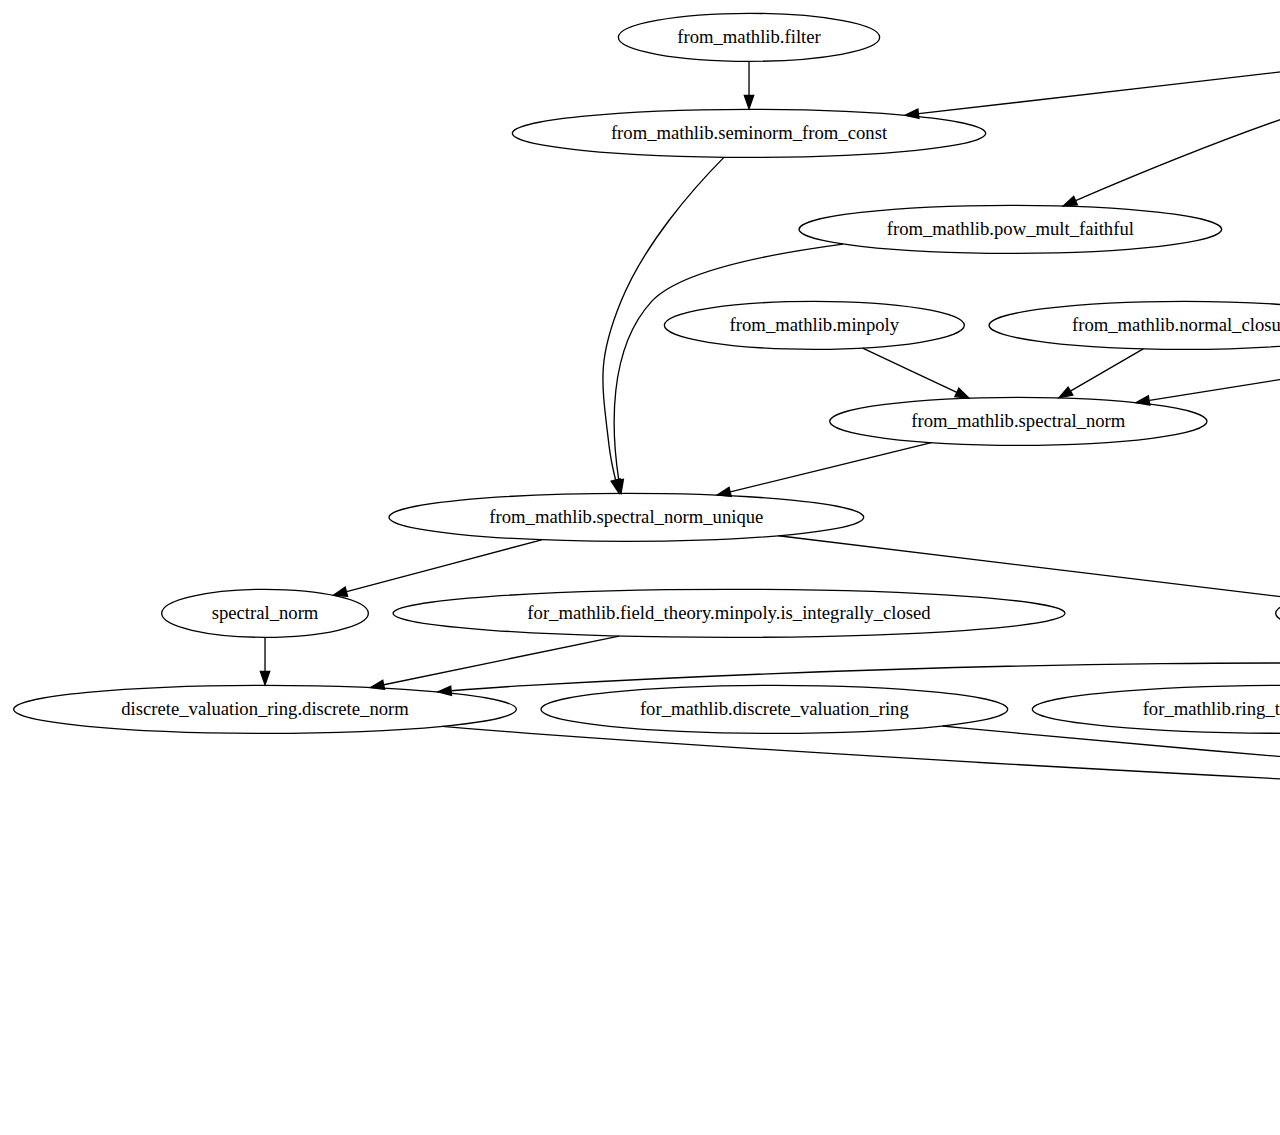
<file: import_graph.html>
<!DOCTYPE html>
<!-- saved from url=(0073)file:///C:/Users/nf51454h/AppData/Local/Temp/graph-20328mkDMyPha8bsL.html -->
<html lang="en"><head><meta http-equiv="Content-Type" content="text/html; charset=UTF-8">
    
    <meta name="viewport" content="width=device-width, initial-scale=1">
    <title>import_graph.dot</title>
</head>
<body>
    <!--?xml version="1.0" encoding="UTF-8" standalone="no"?-->

<!-- Generated by graphviz version 2.40.1 (20161225.0304)
 -->
<!-- Title: %0 Pages: 1 -->
<svg width="4433pt" height="836pt" viewBox="0.00 0.00 4432.50 836.00" xmlns="http://www.w3.org/2000/svg" xmlns:xlink="http://www.w3.org/1999/xlink">
<g id="graph0" class="graph" transform="scale(1 1) rotate(0) translate(4 832)">
<title>%0</title>
<polygon fill="#ffffff" stroke="transparent" points="-4,4 -4,-832 4428.5,-832 4428.5,4 -4,4"></polygon>
<!-- padic_compare -->
<g id="node1" class="node">
<title>padic_compare</title>
<ellipse fill="none" stroke="#000000" cx="3539.5" cy="-234" rx="80" ry="18"></ellipse>
<text text-anchor="middle" x="3539.5" y="-229.8" font-family="Times,serif" font-size="14.00" fill="#000000">padic_compare</text>
</g>
<!-- mixed_characteristic.basic -->
<g id="node2" class="node">
<title>mixed_characteristic.basic</title>
<ellipse fill="none" stroke="#000000" cx="2102.5" cy="-162" rx="134" ry="18"></ellipse>
<text text-anchor="middle" x="2102.5" y="-157.8" font-family="Times,serif" font-size="14.00" fill="#000000">mixed_characteristic.basic</text>
</g>
<!-- padic_compare&#45;&gt;mixed_characteristic.basic -->
<g id="edge1" class="edge">
<title>padic_compare-&gt;mixed_characteristic.basic</title>
<path fill="none" stroke="#000000" d="M3461.2201,-230.0778C3227.7388,-218.3794 2534.1387,-183.627 2238.4693,-168.8127"></path>
<polygon fill="#000000" stroke="#000000" points="2238.2834,-165.299 2228.1207,-168.2941 2237.933,-172.2903 2238.2834,-165.299"></polygon>
</g>
<!-- mixed_characteristic.valuation -->
<g id="node16" class="node">
<title>mixed_characteristic.valuation</title>
<ellipse fill="none" stroke="#000000" cx="2021.5" cy="-90" rx="153.5" ry="18"></ellipse>
<text text-anchor="middle" x="2021.5" y="-85.8" font-family="Times,serif" font-size="14.00" fill="#000000">mixed_characteristic.valuation</text>
</g>
<!-- mixed_characteristic.basic&#45;&gt;mixed_characteristic.valuation -->
<g id="edge61" class="edge">
<title>mixed_characteristic.basic-&gt;mixed_characteristic.valuation</title>
<path fill="none" stroke="#000000" d="M2082.0603,-143.8314C2072.1041,-134.9814 2059.9841,-124.2081 2049.2099,-114.631"></path>
<polygon fill="#000000" stroke="#000000" points="2051.452,-111.9411 2041.6526,-107.9134 2046.8014,-117.173 2051.452,-111.9411"></polygon>
</g>
<!-- discrete_valuation_ring.complete -->
<g id="node3" class="node">
<title>discrete_valuation_ring.complete</title>
<ellipse fill="none" stroke="#000000" cx="2331.5" cy="-306" rx="164.5" ry="18"></ellipse>
<text text-anchor="middle" x="2331.5" y="-301.8" font-family="Times,serif" font-size="14.00" fill="#000000">discrete_valuation_ring.complete</text>
</g>
<!-- discrete_valuation_ring.complete&#45;&gt;padic_compare -->
<g id="edge2" class="edge">
<title>discrete_valuation_ring.complete-&gt;padic_compare</title>
<path fill="none" stroke="#000000" d="M2447.4839,-293.1717C2466.8421,-291.2689 2486.7276,-289.4602 2505.5,-288 2854.4716,-260.855 3270.7912,-243.7626 3450.108,-237.1351"></path>
<polygon fill="#000000" stroke="#000000" points="3450.4163,-240.6262 3460.2809,-236.7609 3450.159,-233.6309 3450.4163,-240.6262"></polygon>
</g>
<!-- eq_characteristic.basic -->
<g id="node4" class="node">
<title>eq_characteristic.basic</title>
<ellipse fill="none" stroke="#000000" cx="2289.5" cy="-234" rx="117" ry="18"></ellipse>
<text text-anchor="middle" x="2289.5" y="-229.8" font-family="Times,serif" font-size="14.00" fill="#000000">eq_characteristic.basic</text>
</g>
<!-- discrete_valuation_ring.complete&#45;&gt;eq_characteristic.basic -->
<g id="edge3" class="edge">
<title>discrete_valuation_ring.complete-&gt;eq_characteristic.basic</title>
<path fill="none" stroke="#000000" d="M2320.9016,-287.8314C2316.2123,-279.7925 2310.5972,-270.1666 2305.4202,-261.2918"></path>
<polygon fill="#000000" stroke="#000000" points="2308.3031,-259.2875 2300.2411,-252.4133 2302.2566,-262.8146 2308.3031,-259.2875"></polygon>
</g>
<!-- eq_characteristic.valuation -->
<g id="node15" class="node">
<title>eq_characteristic.valuation</title>
<ellipse fill="none" stroke="#000000" cx="1713.5" cy="-90" rx="136" ry="18"></ellipse>
<text text-anchor="middle" x="1713.5" y="-85.8" font-family="Times,serif" font-size="14.00" fill="#000000">eq_characteristic.valuation</text>
</g>
<!-- eq_characteristic.basic&#45;&gt;eq_characteristic.valuation -->
<g id="edge25" class="edge">
<title>eq_characteristic.basic-&gt;eq_characteristic.valuation</title>
<path fill="none" stroke="#000000" d="M2190.742,-224.2995C2108.6725,-215.0621 1999.1589,-199.6632 1959.5,-180 1938.6568,-169.6658 1941.847,-155.2798 1921.5,-144 1888.841,-125.8948 1849.9245,-113.6925 1814.6358,-105.5448"></path>
<polygon fill="#000000" stroke="#000000" points="1815.3085,-102.109 1804.787,-103.3527 1813.7877,-108.9418 1815.3085,-102.109"></polygon>
</g>
<!-- for_mathlib.number_theory.padics.padic_integers -->
<g id="node5" class="node">
<title>for_mathlib.number_theory.padics.padic_integers</title>
<ellipse fill="none" stroke="#000000" cx="3539.5" cy="-306" rx="239" ry="18"></ellipse>
<text text-anchor="middle" x="3539.5" y="-301.8" font-family="Times,serif" font-size="14.00" fill="#000000">for_mathlib.number_theory.padics.padic_integers</text>
</g>
<!-- for_mathlib.number_theory.padics.padic_integers&#45;&gt;padic_compare -->
<g id="edge4" class="edge">
<title>for_mathlib.number_theory.padics.padic_integers-&gt;padic_compare</title>
<path fill="none" stroke="#000000" d="M3539.5,-287.8314C3539.5,-280.131 3539.5,-270.9743 3539.5,-262.4166"></path>
<polygon fill="#000000" stroke="#000000" points="3543.0001,-262.4132 3539.5,-252.4133 3536.0001,-262.4133 3543.0001,-262.4132"></polygon>
</g>
<!-- for_mathlib.ring_theory.dedekind_domain.ideal -->
<g id="node6" class="node">
<title>for_mathlib.ring_theory.dedekind_domain.ideal</title>
<ellipse fill="none" stroke="#000000" cx="4196.5" cy="-378" rx="228" ry="18"></ellipse>
<text text-anchor="middle" x="4196.5" y="-373.8" font-family="Times,serif" font-size="14.00" fill="#000000">for_mathlib.ring_theory.dedekind_domain.ideal</text>
</g>
<!-- for_mathlib.ring_theory.dedekind_domain.ideal&#45;&gt;padic_compare -->
<g id="edge5" class="edge">
<title>for_mathlib.ring_theory.dedekind_domain.ideal-&gt;padic_compare</title>
<path fill="none" stroke="#000000" d="M4180.9027,-359.7786C4161.4468,-338.454 4126.0192,-304.0237 4087.5,-288 4006.9583,-254.4953 3762.7614,-241.3176 3629.1705,-236.5125"></path>
<polygon fill="#000000" stroke="#000000" points="3629.0763,-233.0071 3618.9596,-236.1538 3628.8305,-240.0028 3629.0763,-233.0071"></polygon>
</g>
<!-- laurent_series_equiv_adic_completion -->
<g id="node7" class="node">
<title>laurent_series_equiv_adic_completion</title>
<ellipse fill="none" stroke="#000000" cx="3097.5" cy="-306" rx="185" ry="18"></ellipse>
<text text-anchor="middle" x="3097.5" y="-301.8" font-family="Times,serif" font-size="14.00" fill="#000000">laurent_series_equiv_adic_completion</text>
</g>
<!-- for_mathlib.ring_theory.dedekind_domain.ideal&#45;&gt;laurent_series_equiv_adic_completion -->
<g id="edge6" class="edge">
<title>for_mathlib.ring_theory.dedekind_domain.ideal-&gt;laurent_series_equiv_adic_completion</title>
<path fill="none" stroke="#000000" d="M4034.9431,-365.2527C4009.6974,-363.3986 3983.8978,-361.5837 3959.5,-360 3662.8047,-340.7406 3588.024,-345.7383 3291.5,-324 3274.1372,-322.7271 3255.9143,-321.2385 3237.8789,-319.6723"></path>
<polygon fill="#000000" stroke="#000000" points="3238.153,-316.183 3227.8852,-318.7951 3237.5409,-323.1562 3238.153,-316.183"></polygon>
</g>
<!-- laurent_series_equiv_adic_completion&#45;&gt;eq_characteristic.basic -->
<g id="edge14" class="edge">
<title>laurent_series_equiv_adic_completion-&gt;eq_characteristic.basic</title>
<path fill="none" stroke="#000000" d="M2963.9272,-293.5218C2943.6825,-291.6552 2923.039,-289.7656 2903.5,-288 2728.3141,-272.1693 2524.9522,-254.4044 2401.8271,-243.7162"></path>
<polygon fill="#000000" stroke="#000000" points="2401.9009,-240.2095 2391.6357,-242.8318 2401.2956,-247.1833 2401.9009,-240.2095"></polygon>
</g>
<!-- from_mathlib.specific_limits -->
<g id="node8" class="node">
<title>from_mathlib.specific_limits</title>
<ellipse fill="none" stroke="#000000" cx="3937.5" cy="-306" rx="141" ry="18"></ellipse>
<text text-anchor="middle" x="3937.5" y="-301.8" font-family="Times,serif" font-size="14.00" fill="#000000">from_mathlib.specific_limits</text>
</g>
<!-- from_mathlib.specific_limits&#45;&gt;padic_compare -->
<g id="edge7" class="edge">
<title>from_mathlib.specific_limits-&gt;padic_compare</title>
<path fill="none" stroke="#000000" d="M3855.9984,-291.256C3784.2502,-278.2764 3680.7541,-259.5535 3611.8762,-247.0932"></path>
<polygon fill="#000000" stroke="#000000" points="3612.4363,-243.6378 3601.973,-245.3016 3611.1902,-250.526 3612.4363,-243.6378"></polygon>
</g>
<!-- spectral_norm -->
<g id="node9" class="node">
<title>spectral_norm</title>
<ellipse fill="none" stroke="#000000" cx="188.5" cy="-378" rx="77.5" ry="18"></ellipse>
<text text-anchor="middle" x="188.5" y="-373.8" font-family="Times,serif" font-size="14.00" fill="#000000">spectral_norm</text>
</g>
<!-- discrete_valuation_ring.discrete_norm -->
<g id="node10" class="node">
<title>discrete_valuation_ring.discrete_norm</title>
<ellipse fill="none" stroke="#000000" cx="188.5" cy="-306" rx="188.5" ry="18"></ellipse>
<text text-anchor="middle" x="188.5" y="-301.8" font-family="Times,serif" font-size="14.00" fill="#000000">discrete_valuation_ring.discrete_norm</text>
</g>
<!-- spectral_norm&#45;&gt;discrete_valuation_ring.discrete_norm -->
<g id="edge8" class="edge">
<title>spectral_norm-&gt;discrete_valuation_ring.discrete_norm</title>
<path fill="none" stroke="#000000" d="M188.5,-359.8314C188.5,-352.131 188.5,-342.9743 188.5,-334.4166"></path>
<polygon fill="#000000" stroke="#000000" points="192.0001,-334.4132 188.5,-324.4133 185.0001,-334.4133 192.0001,-334.4132"></polygon>
</g>
<!-- discrete_valuation_ring.extensions -->
<g id="node26" class="node">
<title>discrete_valuation_ring.extensions</title>
<ellipse fill="none" stroke="#000000" cx="1378.5" cy="-234" rx="171.5" ry="18"></ellipse>
<text text-anchor="middle" x="1378.5" y="-229.8" font-family="Times,serif" font-size="14.00" fill="#000000">discrete_valuation_ring.extensions</text>
</g>
<!-- discrete_valuation_ring.discrete_norm&#45;&gt;discrete_valuation_ring.extensions -->
<g id="edge31" class="edge">
<title>discrete_valuation_ring.discrete_norm-&gt;discrete_valuation_ring.extensions</title>
<path fill="none" stroke="#000000" d="M321.5781,-293.2345C343.266,-291.3462 365.5001,-289.5256 386.5,-288 675.4223,-267.0103 1012.2249,-250.3188 1209.7204,-241.3203"></path>
<polygon fill="#000000" stroke="#000000" points="1210.0639,-244.8084 1219.8946,-240.8579 1209.746,-237.8156 1210.0639,-244.8084"></polygon>
</g>
<!-- from_mathlib.spectral_norm_unique -->
<g id="node11" class="node">
<title>from_mathlib.spectral_norm_unique</title>
<ellipse fill="none" stroke="#000000" cx="459.5" cy="-450" rx="178" ry="18"></ellipse>
<text text-anchor="middle" x="459.5" y="-445.8" font-family="Times,serif" font-size="14.00" fill="#000000">from_mathlib.spectral_norm_unique</text>
</g>
<!-- from_mathlib.spectral_norm_unique&#45;&gt;spectral_norm -->
<g id="edge9" class="edge">
<title>from_mathlib.spectral_norm_unique-&gt;spectral_norm</title>
<path fill="none" stroke="#000000" d="M395.9625,-433.1192C351.8404,-421.3967 293.3771,-405.864 249.76,-394.2757"></path>
<polygon fill="#000000" stroke="#000000" points="250.4149,-390.8284 239.8514,-391.6432 248.6174,-397.5937 250.4149,-390.8284"></polygon>
</g>
<!-- from_mathlib.Cp_def -->
<g id="node12" class="node">
<title>from_mathlib.Cp_def</title>
<ellipse fill="none" stroke="#000000" cx="1053.5" cy="-378" rx="107" ry="18"></ellipse>
<text text-anchor="middle" x="1053.5" y="-373.8" font-family="Times,serif" font-size="14.00" fill="#000000">from_mathlib.Cp_def</text>
</g>
<!-- from_mathlib.spectral_norm_unique&#45;&gt;from_mathlib.Cp_def -->
<g id="edge10" class="edge">
<title>from_mathlib.spectral_norm_unique-&gt;from_mathlib.Cp_def</title>
<path fill="none" stroke="#000000" d="M573.6776,-436.1603C684.8402,-422.686 851.9266,-402.4331 956.7383,-389.7287"></path>
<polygon fill="#000000" stroke="#000000" points="957.1768,-393.2012 966.683,-388.5233 956.3345,-386.2521 957.1768,-393.2012"></polygon>
</g>
<!-- local_field -->
<g id="node13" class="node">
<title>local_field</title>
<ellipse fill="none" stroke="#000000" cx="1713.5" cy="-18" rx="56.5" ry="18"></ellipse>
<text text-anchor="middle" x="1713.5" y="-13.8" font-family="Times,serif" font-size="14.00" fill="#000000">local_field</text>
</g>
<!-- discrete_valuation_ring.residue_field -->
<g id="node14" class="node">
<title>discrete_valuation_ring.residue_field</title>
<ellipse fill="none" stroke="#000000" cx="1378.5" cy="-90" rx="180.5" ry="18"></ellipse>
<text text-anchor="middle" x="1378.5" y="-85.8" font-family="Times,serif" font-size="14.00" fill="#000000">discrete_valuation_ring.residue_field</text>
</g>
<!-- discrete_valuation_ring.residue_field&#45;&gt;local_field -->
<g id="edge11" class="edge">
<title>discrete_valuation_ring.residue_field-&gt;local_field</title>
<path fill="none" stroke="#000000" d="M1454.5167,-73.6621C1515.761,-60.4991 1600.5434,-42.2772 1656.179,-30.3197"></path>
<polygon fill="#000000" stroke="#000000" points="1657.1747,-33.6857 1666.216,-28.1625 1655.7038,-26.842 1657.1747,-33.6857"></polygon>
</g>
<!-- eq_characteristic.valuation&#45;&gt;local_field -->
<g id="edge12" class="edge">
<title>eq_characteristic.valuation-&gt;local_field</title>
<path fill="none" stroke="#000000" d="M1713.5,-71.8314C1713.5,-64.131 1713.5,-54.9743 1713.5,-46.4166"></path>
<polygon fill="#000000" stroke="#000000" points="1717.0001,-46.4132 1713.5,-36.4133 1710.0001,-46.4133 1717.0001,-46.4132"></polygon>
</g>
<!-- mixed_characteristic.valuation&#45;&gt;local_field -->
<g id="edge13" class="edge">
<title>mixed_characteristic.valuation-&gt;local_field</title>
<path fill="none" stroke="#000000" d="M1952.3788,-73.8418C1897.1753,-60.9371 1820.8105,-43.0856 1769.4135,-31.0707"></path>
<polygon fill="#000000" stroke="#000000" points="1770.0149,-27.617 1759.4807,-28.7487 1768.4214,-34.4332 1770.0149,-27.617"></polygon>
</g>
<!-- discrete_valuation_ring.basic -->
<g id="node17" class="node">
<title>discrete_valuation_ring.basic</title>
<ellipse fill="none" stroke="#000000" cx="2291.5" cy="-378" rx="145.5" ry="18"></ellipse>
<text text-anchor="middle" x="2291.5" y="-373.8" font-family="Times,serif" font-size="14.00" fill="#000000">discrete_valuation_ring.basic</text>
</g>
<!-- discrete_valuation_ring.basic&#45;&gt;discrete_valuation_ring.complete -->
<g id="edge15" class="edge">
<title>discrete_valuation_ring.basic-&gt;discrete_valuation_ring.complete</title>
<path fill="none" stroke="#000000" d="M2301.5937,-359.8314C2306.0597,-351.7925 2311.4075,-342.1666 2316.3379,-333.2918"></path>
<polygon fill="#000000" stroke="#000000" points="2319.4735,-334.8546 2321.2704,-324.4133 2313.3544,-331.4551 2319.4735,-334.8546"></polygon>
</g>
<!-- discrete_valuation_ring.basic&#45;&gt;laurent_series_equiv_adic_completion -->
<g id="edge16" class="edge">
<title>discrete_valuation_ring.basic-&gt;laurent_series_equiv_adic_completion</title>
<path fill="none" stroke="#000000" d="M2395.4044,-365.3115C2412.1433,-363.4241 2429.2917,-361.5837 2445.5,-360 2648.7157,-340.1443 2700.0621,-341.4323 2903.5,-324 2920.0514,-322.5817 2937.392,-321.0452 2954.6101,-319.4879"></path>
<polygon fill="#000000" stroke="#000000" points="2955.0842,-322.9594 2964.7267,-318.5694 2954.4512,-315.988 2955.0842,-322.9594"></polygon>
</g>
<!-- discrete_valuation_ring.basic&#45;&gt;discrete_valuation_ring.discrete_norm -->
<g id="edge18" class="edge">
<title>discrete_valuation_ring.basic-&gt;discrete_valuation_ring.discrete_norm</title>
<path fill="none" stroke="#000000" d="M2191.1576,-364.9376C2172.9943,-362.9751 2154.2032,-361.2073 2136.5,-360 1360.3603,-307.0709 1163.2396,-367.2423 386.5,-324 367.6441,-322.9503 347.8039,-321.527 328.2616,-319.9379"></path>
<polygon fill="#000000" stroke="#000000" points="328.3313,-316.4318 318.0761,-319.0929 327.7524,-323.4078 328.3313,-316.4318"></polygon>
</g>
<!-- discrete_valuation_ring.global_to_local -->
<g id="node18" class="node">
<title>discrete_valuation_ring.global_to_local</title>
<ellipse fill="none" stroke="#000000" cx="2704.5" cy="-306" rx="190" ry="18"></ellipse>
<text text-anchor="middle" x="2704.5" y="-301.8" font-family="Times,serif" font-size="14.00" fill="#000000">discrete_valuation_ring.global_to_local</text>
</g>
<!-- discrete_valuation_ring.basic&#45;&gt;discrete_valuation_ring.global_to_local -->
<g id="edge17" class="edge">
<title>discrete_valuation_ring.basic-&gt;discrete_valuation_ring.global_to_local</title>
<path fill="none" stroke="#000000" d="M2376.0733,-363.256C2441.9781,-351.7665 2533.6974,-335.7767 2603.4635,-323.6141"></path>
<polygon fill="#000000" stroke="#000000" points="2604.3416,-327.0139 2613.5919,-321.8484 2603.1394,-320.1179 2604.3416,-327.0139"></polygon>
</g>
<!-- for_mathlib.power_series -->
<g id="node19" class="node">
<title>for_mathlib.power_series</title>
<ellipse fill="none" stroke="#000000" cx="3822.5" cy="-378" rx="128" ry="18"></ellipse>
<text text-anchor="middle" x="3822.5" y="-373.8" font-family="Times,serif" font-size="14.00" fill="#000000">for_mathlib.power_series</text>
</g>
<!-- for_mathlib.power_series&#45;&gt;laurent_series_equiv_adic_completion -->
<g id="edge19" class="edge">
<title>for_mathlib.power_series-&gt;laurent_series_equiv_adic_completion</title>
<path fill="none" stroke="#000000" d="M3730.4439,-365.3974C3715.4347,-363.4887 3700.0435,-361.6192 3685.5,-360 3510.7392,-340.5431 3466.5999,-340.1227 3291.5,-324 3275.3915,-322.5168 3258.5311,-320.9595 3241.7619,-319.4077"></path>
<polygon fill="#000000" stroke="#000000" points="3241.6202,-315.8797 3231.3401,-318.4429 3240.9748,-322.8499 3241.6202,-315.8797"></polygon>
</g>
<!-- for_mathlib.data.set.lattice -->
<g id="node20" class="node">
<title>for_mathlib.data.set.lattice</title>
<ellipse fill="none" stroke="#000000" cx="2591.5" cy="-378" rx="136.5" ry="18"></ellipse>
<text text-anchor="middle" x="2591.5" y="-373.8" font-family="Times,serif" font-size="14.00" fill="#000000">for_mathlib.data.set.lattice</text>
</g>
<!-- for_mathlib.data.set.lattice&#45;&gt;laurent_series_equiv_adic_completion -->
<g id="edge20" class="edge">
<title>for_mathlib.data.set.lattice-&gt;laurent_series_equiv_adic_completion</title>
<path fill="none" stroke="#000000" d="M2684.3082,-364.7941C2768.458,-352.8202 2892.7732,-335.1311 2983.0535,-322.2849"></path>
<polygon fill="#000000" stroke="#000000" points="2983.652,-325.7351 2993.0592,-320.8611 2982.6659,-318.8049 2983.652,-325.7351"></polygon>
</g>
<!-- from_mathlib.PR18604_well_founded -->
<g id="node21" class="node">
<title>from_mathlib.PR18604_well_founded</title>
<ellipse fill="none" stroke="#000000" cx="2929.5" cy="-378" rx="183.5" ry="18"></ellipse>
<text text-anchor="middle" x="2929.5" y="-373.8" font-family="Times,serif" font-size="14.00" fill="#000000">from_mathlib.PR18604_well_founded</text>
</g>
<!-- from_mathlib.PR18604_well_founded&#45;&gt;laurent_series_equiv_adic_completion -->
<g id="edge21" class="edge">
<title>from_mathlib.PR18604_well_founded-&gt;laurent_series_equiv_adic_completion</title>
<path fill="none" stroke="#000000" d="M2970.5974,-360.3868C2993.6661,-350.5002 3022.6359,-338.0846 3047.0699,-327.6129"></path>
<polygon fill="#000000" stroke="#000000" points="3048.7233,-330.7122 3056.536,-323.556 3045.9658,-324.2782 3048.7233,-330.7122"></polygon>
</g>
<!-- for_mathlib.topology.uniform_space.abstract_completion -->
<g id="node22" class="node">
<title>for_mathlib.topology.uniform_space.abstract_completion</title>
<ellipse fill="none" stroke="#000000" cx="3403.5" cy="-378" rx="272.5" ry="18"></ellipse>
<text text-anchor="middle" x="3403.5" y="-373.8" font-family="Times,serif" font-size="14.00" fill="#000000">for_mathlib.topology.uniform_space.abstract_completion</text>
</g>
<!-- for_mathlib.topology.uniform_space.abstract_completion&#45;&gt;laurent_series_equiv_adic_completion -->
<g id="edge22" class="edge">
<title>for_mathlib.topology.uniform_space.abstract_completion-&gt;laurent_series_equiv_adic_completion</title>
<path fill="none" stroke="#000000" d="M3329.816,-360.6626C3284.0827,-349.9018 3225.2809,-336.0661 3178.2794,-325.0069"></path>
<polygon fill="#000000" stroke="#000000" points="3178.9737,-321.5748 3168.4378,-322.6913 3177.3703,-328.3887 3178.9737,-321.5748"></polygon>
</g>
<!-- discrete_valuation_ring.trivial_extension -->
<g id="node23" class="node">
<title>discrete_valuation_ring.trivial_extension</title>
<ellipse fill="none" stroke="#000000" cx="1713.5" cy="-162" rx="199" ry="18"></ellipse>
<text text-anchor="middle" x="1713.5" y="-157.8" font-family="Times,serif" font-size="14.00" fill="#000000">discrete_valuation_ring.trivial_extension</text>
</g>
<!-- discrete_valuation_ring.trivial_extension&#45;&gt;eq_characteristic.valuation -->
<g id="edge23" class="edge">
<title>discrete_valuation_ring.trivial_extension-&gt;eq_characteristic.valuation</title>
<path fill="none" stroke="#000000" d="M1713.5,-143.8314C1713.5,-136.131 1713.5,-126.9743 1713.5,-118.4166"></path>
<polygon fill="#000000" stroke="#000000" points="1717.0001,-118.4132 1713.5,-108.4133 1710.0001,-118.4133 1717.0001,-118.4132"></polygon>
</g>
<!-- discrete_valuation_ring.trivial_extension&#45;&gt;mixed_characteristic.valuation -->
<g id="edge24" class="edge">
<title>discrete_valuation_ring.trivial_extension-&gt;mixed_characteristic.valuation</title>
<path fill="none" stroke="#000000" d="M1785.3236,-145.2101C1832.4696,-134.1889 1894.1476,-119.7707 1942.6502,-108.4324"></path>
<polygon fill="#000000" stroke="#000000" points="1943.5373,-111.8195 1952.4781,-106.135 1941.9439,-105.0033 1943.5373,-111.8195"></polygon>
</g>
<!-- for_mathlib.ring_theory.valuation.algebra_instances -->
<g id="node24" class="node">
<title>for_mathlib.ring_theory.valuation.algebra_instances</title>
<ellipse fill="none" stroke="#000000" cx="1876.5" cy="-378" rx="251" ry="18"></ellipse>
<text text-anchor="middle" x="1876.5" y="-373.8" font-family="Times,serif" font-size="14.00" fill="#000000">for_mathlib.ring_theory.valuation.algebra_instances</text>
</g>
<!-- for_mathlib.ring_theory.valuation.algebra_instances&#45;&gt;mixed_characteristic.basic -->
<g id="edge28" class="edge">
<title>for_mathlib.ring_theory.valuation.algebra_instances-&gt;mixed_characteristic.basic</title>
<path fill="none" stroke="#000000" d="M1980.7276,-361.5996C2023.995,-352.6239 2067.4072,-340.0333 2081.5,-324 2113.9087,-287.1286 2112.092,-226.0558 2107.5162,-190.3657"></path>
<polygon fill="#000000" stroke="#000000" points="2110.9357,-189.5564 2106.0424,-180.1593 2104.0076,-190.5569 2110.9357,-189.5564"></polygon>
</g>
<!-- for_mathlib.ring_theory.valuation.algebra_instances&#45;&gt;eq_characteristic.basic -->
<g id="edge26" class="edge">
<title>for_mathlib.ring_theory.valuation.algebra_instances-&gt;eq_characteristic.basic</title>
<path fill="none" stroke="#000000" d="M1998.6444,-362.2468C2037.3853,-354.1853 2079.4815,-342.0891 2115.5,-324 2137.4704,-312.9661 2136.5207,-300.8185 2157.5,-288 2179.8767,-274.3277 2206.3306,-262.7259 2229.6585,-253.8213"></path>
<polygon fill="#000000" stroke="#000000" points="2230.959,-257.0719 2239.1038,-250.296 2228.5112,-250.5138 2230.959,-257.0719"></polygon>
</g>
<!-- for_mathlib.ring_theory.valuation.int_polynomial -->
<g id="node25" class="node">
<title>for_mathlib.ring_theory.valuation.int_polynomial</title>
<ellipse fill="none" stroke="#000000" cx="1837.5" cy="-306" rx="235.5" ry="18"></ellipse>
<text text-anchor="middle" x="1837.5" y="-301.8" font-family="Times,serif" font-size="14.00" fill="#000000">for_mathlib.ring_theory.valuation.int_polynomial</text>
</g>
<!-- for_mathlib.ring_theory.valuation.algebra_instances&#45;&gt;for_mathlib.ring_theory.valuation.int_polynomial -->
<g id="edge27" class="edge">
<title>for_mathlib.ring_theory.valuation.algebra_instances-&gt;for_mathlib.ring_theory.valuation.int_polynomial</title>
<path fill="none" stroke="#000000" d="M1866.6587,-359.8314C1862.3043,-351.7925 1857.0902,-342.1666 1852.2831,-333.2918"></path>
<polygon fill="#000000" stroke="#000000" points="1855.3143,-331.5392 1847.4739,-324.4133 1849.1592,-334.8732 1855.3143,-331.5392"></polygon>
</g>
<!-- for_mathlib.ring_theory.valuation.int_polynomial&#45;&gt;discrete_valuation_ring.extensions -->
<g id="edge34" class="edge">
<title>for_mathlib.ring_theory.valuation.int_polynomial-&gt;discrete_valuation_ring.extensions</title>
<path fill="none" stroke="#000000" d="M1734.2054,-289.7969C1659.5697,-278.0894 1559.0894,-262.3277 1483.9602,-250.5428"></path>
<polygon fill="#000000" stroke="#000000" points="1484.4203,-247.0722 1473.9987,-248.9802 1483.3355,-253.9877 1484.4203,-247.0722"></polygon>
</g>
<!-- discrete_valuation_ring.extensions&#45;&gt;discrete_valuation_ring.residue_field -->
<g id="edge29" class="edge">
<title>discrete_valuation_ring.extensions-&gt;discrete_valuation_ring.residue_field</title>
<path fill="none" stroke="#000000" d="M1378.5,-215.7623C1378.5,-191.201 1378.5,-147.2474 1378.5,-118.3541"></path>
<polygon fill="#000000" stroke="#000000" points="1382.0001,-118.0896 1378.5,-108.0896 1375.0001,-118.0897 1382.0001,-118.0896"></polygon>
</g>
<!-- discrete_valuation_ring.extensions&#45;&gt;discrete_valuation_ring.trivial_extension -->
<g id="edge30" class="edge">
<title>discrete_valuation_ring.extensions-&gt;discrete_valuation_ring.trivial_extension</title>
<path fill="none" stroke="#000000" d="M1454.0982,-217.752C1505.2386,-206.7607 1572.933,-192.2114 1626.3445,-180.7319"></path>
<polygon fill="#000000" stroke="#000000" points="1627.103,-184.1489 1636.1442,-178.6257 1625.632,-177.3052 1627.103,-184.1489"></polygon>
</g>
<!-- for_mathlib.discrete_valuation_ring -->
<g id="node27" class="node">
<title>for_mathlib.discrete_valuation_ring</title>
<ellipse fill="none" stroke="#000000" cx="570.5" cy="-306" rx="175" ry="18"></ellipse>
<text text-anchor="middle" x="570.5" y="-301.8" font-family="Times,serif" font-size="14.00" fill="#000000">for_mathlib.discrete_valuation_ring</text>
</g>
<!-- for_mathlib.discrete_valuation_ring&#45;&gt;discrete_valuation_ring.extensions -->
<g id="edge32" class="edge">
<title>for_mathlib.discrete_valuation_ring-&gt;discrete_valuation_ring.extensions</title>
<path fill="none" stroke="#000000" d="M696.6807,-293.4677C716.0421,-291.5993 735.8026,-289.7235 754.5,-288 918.6981,-272.8643 1107.3217,-256.7122 1233.8186,-246.0588"></path>
<polygon fill="#000000" stroke="#000000" points="1234.2861,-249.5319 1243.9573,-245.2055 1233.699,-242.5565 1234.2861,-249.5319"></polygon>
</g>
<!-- for_mathlib.ring_theory.integral_closure -->
<g id="node28" class="node">
<title>for_mathlib.ring_theory.integral_closure</title>
<ellipse fill="none" stroke="#000000" cx="960.5" cy="-306" rx="196.5" ry="18"></ellipse>
<text text-anchor="middle" x="960.5" y="-301.8" font-family="Times,serif" font-size="14.00" fill="#000000">for_mathlib.ring_theory.integral_closure</text>
</g>
<!-- for_mathlib.ring_theory.integral_closure&#45;&gt;discrete_valuation_ring.extensions -->
<g id="edge33" class="edge">
<title>for_mathlib.ring_theory.integral_closure-&gt;discrete_valuation_ring.extensions</title>
<path fill="none" stroke="#000000" d="M1053.0084,-290.0655C1120.0493,-278.5178 1210.5867,-262.9229 1279.1554,-251.112"></path>
<polygon fill="#000000" stroke="#000000" points="1279.8465,-254.5446 1289.1073,-249.3978 1278.6582,-247.6462 1279.8465,-254.5446"></polygon>
</g>
<!-- for_mathlib.ring_theory.valuation.minpoly -->
<g id="node29" class="node">
<title>for_mathlib.ring_theory.valuation.minpoly</title>
<ellipse fill="none" stroke="#000000" cx="1379.5" cy="-306" rx="204.5" ry="18"></ellipse>
<text text-anchor="middle" x="1379.5" y="-301.8" font-family="Times,serif" font-size="14.00" fill="#000000">for_mathlib.ring_theory.valuation.minpoly</text>
</g>
<!-- for_mathlib.ring_theory.valuation.minpoly&#45;&gt;discrete_valuation_ring.extensions -->
<g id="edge35" class="edge">
<title>for_mathlib.ring_theory.valuation.minpoly-&gt;discrete_valuation_ring.extensions</title>
<path fill="none" stroke="#000000" d="M1379.2477,-287.8314C1379.1407,-280.131 1379.0135,-270.9743 1378.8947,-262.4166"></path>
<polygon fill="#000000" stroke="#000000" points="1382.3944,-262.3637 1378.7557,-252.4133 1375.3951,-262.4609 1382.3944,-262.3637"></polygon>
</g>
<!-- for_mathlib.rank_one_valuation -->
<g id="node30" class="node">
<title>for_mathlib.rank_one_valuation</title>
<ellipse fill="none" stroke="#000000" cx="1584.5" cy="-450" rx="156" ry="18"></ellipse>
<text text-anchor="middle" x="1584.5" y="-445.8" font-family="Times,serif" font-size="14.00" fill="#000000">for_mathlib.rank_one_valuation</text>
</g>
<!-- for_mathlib.rank_one_valuation&#45;&gt;discrete_valuation_ring.basic -->
<g id="edge36" class="edge">
<title>for_mathlib.rank_one_valuation-&gt;discrete_valuation_ring.basic</title>
<path fill="none" stroke="#000000" d="M1706.2521,-438.7273C1818.1442,-428.2159 1988.5746,-411.8234 2136.5,-396 2149.2719,-394.6338 2162.6298,-393.1562 2175.9185,-391.6554"></path>
<polygon fill="#000000" stroke="#000000" points="2176.5147,-395.1103 2186.0561,-390.5046 2175.7251,-388.1549 2176.5147,-395.1103"></polygon>
</g>
<!-- for_mathlib.with_zero -->
<g id="node31" class="node">
<title>for_mathlib.with_zero</title>
<ellipse fill="none" stroke="#000000" cx="2123.5" cy="-450" rx="112" ry="18"></ellipse>
<text text-anchor="middle" x="2123.5" y="-445.8" font-family="Times,serif" font-size="14.00" fill="#000000">for_mathlib.with_zero</text>
</g>
<!-- for_mathlib.with_zero&#45;&gt;discrete_valuation_ring.basic -->
<g id="edge37" class="edge">
<title>for_mathlib.with_zero-&gt;discrete_valuation_ring.basic</title>
<path fill="none" stroke="#000000" d="M2162.8885,-433.1192C2186.3658,-423.0575 2216.3929,-410.1888 2241.5281,-399.4165"></path>
<polygon fill="#000000" stroke="#000000" points="2243.0853,-402.5571 2250.898,-395.4009 2240.3278,-396.1231 2243.0853,-402.5571"></polygon>
</g>
<!-- for_mathlib.ring_theory.valuation.integers -->
<g id="node32" class="node">
<title>for_mathlib.ring_theory.valuation.integers</title>
<ellipse fill="none" stroke="#000000" cx="2459.5" cy="-450" rx="206" ry="18"></ellipse>
<text text-anchor="middle" x="2459.5" y="-445.8" font-family="Times,serif" font-size="14.00" fill="#000000">for_mathlib.ring_theory.valuation.integers</text>
</g>
<!-- for_mathlib.ring_theory.valuation.integers&#45;&gt;discrete_valuation_ring.basic -->
<g id="edge38" class="edge">
<title>for_mathlib.ring_theory.valuation.integers-&gt;discrete_valuation_ring.basic</title>
<path fill="none" stroke="#000000" d="M2417.9719,-432.2022C2394.8112,-422.2762 2365.8046,-409.8448 2341.4149,-399.3921"></path>
<polygon fill="#000000" stroke="#000000" points="2342.5409,-396.0668 2331.9707,-395.3446 2339.7834,-402.5008 2342.5409,-396.0668"></polygon>
</g>
<!-- for_mathlib.field_theory.minpoly.is_integrally_closed -->
<g id="node33" class="node">
<title>for_mathlib.field_theory.minpoly.is_integrally_closed</title>
<ellipse fill="none" stroke="#000000" cx="536.5" cy="-378" rx="252" ry="18"></ellipse>
<text text-anchor="middle" x="536.5" y="-373.8" font-family="Times,serif" font-size="14.00" fill="#000000">for_mathlib.field_theory.minpoly.is_integrally_closed</text>
</g>
<!-- for_mathlib.field_theory.minpoly.is_integrally_closed&#45;&gt;discrete_valuation_ring.discrete_norm -->
<g id="edge39" class="edge">
<title>for_mathlib.field_theory.minpoly.is_integrally_closed-&gt;discrete_valuation_ring.discrete_norm</title>
<path fill="none" stroke="#000000" d="M454.0289,-360.937C400.9538,-349.956 331.9954,-335.6887 277.6552,-324.4459"></path>
<polygon fill="#000000" stroke="#000000" points="278.1877,-320.982 267.6859,-322.3833 276.7694,-327.8368 278.1877,-320.982"></polygon>
</g>
<!-- from_mathlib.normed_valued -->
<g id="node34" class="node">
<title>from_mathlib.normed_valued</title>
<ellipse fill="none" stroke="#000000" cx="1458.5" cy="-522" rx="146" ry="18"></ellipse>
<text text-anchor="middle" x="1458.5" y="-517.8" font-family="Times,serif" font-size="14.00" fill="#000000">from_mathlib.normed_valued</text>
</g>
<!-- from_mathlib.normed_valued&#45;&gt;from_mathlib.Cp_def -->
<g id="edge41" class="edge">
<title>from_mathlib.normed_valued-&gt;from_mathlib.Cp_def</title>
<path fill="none" stroke="#000000" d="M1410.4508,-504.9158C1334.9987,-478.0884 1189.1124,-426.2177 1109.19,-397.8009"></path>
<polygon fill="#000000" stroke="#000000" points="1109.9026,-394.3396 1099.3078,-394.2872 1107.5574,-400.9351 1109.9026,-394.3396"></polygon>
</g>
<!-- from_mathlib.normed_valued&#45;&gt;for_mathlib.rank_one_valuation -->
<g id="edge40" class="edge">
<title>from_mathlib.normed_valued-&gt;for_mathlib.rank_one_valuation</title>
<path fill="none" stroke="#000000" d="M1489.3231,-504.3868C1505.9501,-494.8857 1526.6646,-483.0488 1544.5192,-472.8462"></path>
<polygon fill="#000000" stroke="#000000" points="1546.6125,-475.6812 1553.5584,-467.6809 1543.1395,-469.6035 1546.6125,-475.6812"></polygon>
</g>
<!-- for_mathlib.discrete_uniformity -->
<g id="node35" class="node">
<title>for_mathlib.discrete_uniformity</title>
<ellipse fill="none" stroke="#000000" cx="3675.5" cy="-450" rx="157.5" ry="18"></ellipse>
<text text-anchor="middle" x="3675.5" y="-445.8" font-family="Times,serif" font-size="14.00" fill="#000000">for_mathlib.discrete_uniformity</text>
</g>
<!-- for_mathlib.discrete_uniformity&#45;&gt;for_mathlib.power_series -->
<g id="edge42" class="edge">
<title>for_mathlib.discrete_uniformity-&gt;for_mathlib.power_series</title>
<path fill="none" stroke="#000000" d="M3711.4602,-432.3868C3731.5255,-422.5589 3756.693,-410.232 3777.9924,-399.7997"></path>
<polygon fill="#000000" stroke="#000000" points="3779.7238,-402.8489 3787.1649,-395.307 3776.6447,-396.5625 3779.7238,-402.8489"></polygon>
</g>
<!-- for_mathlib.polynomial -->
<g id="node36" class="node">
<title>for_mathlib.polynomial</title>
<ellipse fill="none" stroke="#000000" cx="3968.5" cy="-450" rx="117.5" ry="18"></ellipse>
<text text-anchor="middle" x="3968.5" y="-445.8" font-family="Times,serif" font-size="14.00" fill="#000000">for_mathlib.polynomial</text>
</g>
<!-- for_mathlib.polynomial&#45;&gt;for_mathlib.power_series -->
<g id="edge43" class="edge">
<title>for_mathlib.polynomial-&gt;for_mathlib.power_series</title>
<path fill="none" stroke="#000000" d="M3933.5294,-432.7542C3913.5411,-422.897 3888.2752,-410.4371 3866.897,-399.8944"></path>
<polygon fill="#000000" stroke="#000000" points="3868.2081,-396.6385 3857.6913,-395.3546 3865.112,-402.9166 3868.2081,-396.6385"></polygon>
</g>
<!-- from_mathlib.ring_seminorm -->
<g id="node37" class="node">
<title>from_mathlib.ring_seminorm</title>
<ellipse fill="none" stroke="#000000" cx="1174.5" cy="-810" rx="145.5" ry="18"></ellipse>
<text text-anchor="middle" x="1174.5" y="-805.8" font-family="Times,serif" font-size="14.00" fill="#000000">from_mathlib.ring_seminorm</text>
</g>
<!-- from_mathlib.ring_seminorm&#45;&gt;from_mathlib.normed_valued -->
<g id="edge44" class="edge">
<title>from_mathlib.ring_seminorm-&gt;from_mathlib.normed_valued</title>
<path fill="none" stroke="#000000" d="M1262.7696,-795.6158C1309.1078,-786.3012 1359.5231,-772.7811 1375.5,-756 1431.9431,-696.7158 1379.0031,-649.7592 1414.5,-576 1419.3484,-565.9255 1426.4336,-556.0847 1433.5076,-547.6228"></path>
<polygon fill="#000000" stroke="#000000" points="1436.2554,-549.7977 1440.2131,-539.9697 1430.9905,-545.1846 1436.2554,-549.7977"></polygon>
</g>
<!-- from_mathlib.seminorm_from_bounded -->
<g id="node38" class="node">
<title>from_mathlib.seminorm_from_bounded</title>
<ellipse fill="none" stroke="#000000" cx="1174.5" cy="-738" rx="192.5" ry="18"></ellipse>
<text text-anchor="middle" x="1174.5" y="-733.8" font-family="Times,serif" font-size="14.00" fill="#000000">from_mathlib.seminorm_from_bounded</text>
</g>
<!-- from_mathlib.ring_seminorm&#45;&gt;from_mathlib.seminorm_from_bounded -->
<g id="edge45" class="edge">
<title>from_mathlib.ring_seminorm-&gt;from_mathlib.seminorm_from_bounded</title>
<path fill="none" stroke="#000000" d="M1174.5,-791.8314C1174.5,-784.131 1174.5,-774.9743 1174.5,-766.4166"></path>
<polygon fill="#000000" stroke="#000000" points="1178.0001,-766.4132 1174.5,-756.4133 1171.0001,-766.4133 1178.0001,-766.4132"></polygon>
</g>
<!-- from_mathlib.smoothing_seminorm -->
<g id="node39" class="node">
<title>from_mathlib.smoothing_seminorm</title>
<ellipse fill="none" stroke="#000000" cx="1598.5" cy="-738" rx="175" ry="18"></ellipse>
<text text-anchor="middle" x="1598.5" y="-733.8" font-family="Times,serif" font-size="14.00" fill="#000000">from_mathlib.smoothing_seminorm</text>
</g>
<!-- from_mathlib.ring_seminorm&#45;&gt;from_mathlib.smoothing_seminorm -->
<g id="edge46" class="edge">
<title>from_mathlib.ring_seminorm-&gt;from_mathlib.smoothing_seminorm</title>
<path fill="none" stroke="#000000" d="M1260.3027,-795.4297C1328.9425,-783.7739 1425.3323,-767.4058 1497.6558,-755.1245"></path>
<polygon fill="#000000" stroke="#000000" points="1498.423,-758.5444 1507.6959,-753.4196 1497.251,-751.6432 1498.423,-758.5444"></polygon>
</g>
<!-- from_mathlib.seminorm_from_const -->
<g id="node40" class="node">
<title>from_mathlib.seminorm_from_const</title>
<ellipse fill="none" stroke="#000000" cx="551.5" cy="-738" rx="177.5" ry="18"></ellipse>
<text text-anchor="middle" x="551.5" y="-733.8" font-family="Times,serif" font-size="14.00" fill="#000000">from_mathlib.seminorm_from_const</text>
</g>
<!-- from_mathlib.ring_seminorm&#45;&gt;from_mathlib.seminorm_from_const -->
<g id="edge47" class="edge">
<title>from_mathlib.ring_seminorm-&gt;from_mathlib.seminorm_from_const</title>
<path fill="none" stroke="#000000" d="M1068.1104,-797.7046C960.327,-785.2481 793.5653,-765.9754 678.8246,-752.7149"></path>
<polygon fill="#000000" stroke="#000000" points="678.9165,-749.2023 668.5808,-751.531 678.1128,-756.156 678.9165,-749.2023"></polygon>
</g>
<!-- from_mathlib.pow_mult_faithful -->
<g id="node41" class="node">
<title>from_mathlib.pow_mult_faithful</title>
<ellipse fill="none" stroke="#000000" cx="747.5" cy="-666" rx="158.5" ry="18"></ellipse>
<text text-anchor="middle" x="747.5" y="-661.8" font-family="Times,serif" font-size="14.00" fill="#000000">from_mathlib.pow_mult_faithful</text>
</g>
<!-- from_mathlib.ring_seminorm&#45;&gt;from_mathlib.pow_mult_faithful -->
<g id="edge48" class="edge">
<title>from_mathlib.ring_seminorm-&gt;from_mathlib.pow_mult_faithful</title>
<path fill="none" stroke="#000000" d="M1106.5703,-793.9908C1067.0938,-784.1544 1016.5938,-770.6544 972.5,-756 910.8129,-735.4985 841.6264,-706.9596 796.4643,-687.5535"></path>
<polygon fill="#000000" stroke="#000000" points="797.7715,-684.3057 787.2032,-683.5572 794.9981,-690.7328 797.7715,-684.3057"></polygon>
</g>
<!-- from_mathlib.normed_space -->
<g id="node42" class="node">
<title>from_mathlib.normed_space</title>
<ellipse fill="none" stroke="#000000" cx="1204.5" cy="-666" rx="141.5" ry="18"></ellipse>
<text text-anchor="middle" x="1204.5" y="-661.8" font-family="Times,serif" font-size="14.00" fill="#000000">from_mathlib.normed_space</text>
</g>
<!-- from_mathlib.seminorm_from_bounded&#45;&gt;from_mathlib.normed_space -->
<g id="edge49" class="edge">
<title>from_mathlib.seminorm_from_bounded-&gt;from_mathlib.normed_space</title>
<path fill="none" stroke="#000000" d="M1182.0703,-719.8314C1185.3493,-711.9617 1189.262,-702.5712 1192.8945,-693.8533"></path>
<polygon fill="#000000" stroke="#000000" points="1196.2124,-694.9902 1196.8278,-684.4133 1189.7508,-692.2979 1196.2124,-694.9902"></polygon>
</g>
<!-- from_mathlib.smoothing_seminorm&#45;&gt;from_mathlib.normed_space -->
<g id="edge50" class="edge">
<title>from_mathlib.smoothing_seminorm-&gt;from_mathlib.normed_space</title>
<path fill="none" stroke="#000000" d="M1512.5219,-722.2883C1448.3415,-710.5599 1360.8188,-694.5659 1295.4693,-682.6238"></path>
<polygon fill="#000000" stroke="#000000" points="1296.0529,-679.1726 1285.5866,-680.8179 1294.7945,-686.0586 1296.0529,-679.1726"></polygon>
</g>
<!-- from_mathlib.seminorm_from_const&#45;&gt;from_mathlib.spectral_norm_unique -->
<g id="edge54" class="edge">
<title>from_mathlib.seminorm_from_const-&gt;from_mathlib.spectral_norm_unique</title>
<path fill="none" stroke="#000000" d="M532.6579,-719.9507C510.1402,-697.1295 473.2795,-655.5358 455.5,-612 437.2895,-567.4088 440.8237,-551.8307 446.5,-504 447.5068,-495.5166 449.3736,-486.4376 451.3847,-478.1913"></path>
<polygon fill="#000000" stroke="#000000" points="454.8278,-478.8576 453.9554,-468.2988 448.0528,-477.0971 454.8278,-478.8576"></polygon>
</g>
<!-- from_mathlib.pow_mult_faithful&#45;&gt;from_mathlib.spectral_norm_unique -->
<g id="edge56" class="edge">
<title>from_mathlib.pow_mult_faithful-&gt;from_mathlib.spectral_norm_unique</title>
<path fill="none" stroke="#000000" d="M621.9314,-654.9576C561.7408,-646.9549 498.4354,-633.6271 478.5,-612 445.1915,-575.865 448.312,-514.2724 453.7774,-478.3452"></path>
<polygon fill="#000000" stroke="#000000" points="457.2975,-478.519 455.5111,-468.0759 450.3952,-477.3537 457.2975,-478.519"></polygon>
</g>
<!-- from_mathlib.alg_norm_of_galois -->
<g id="node49" class="node">
<title>from_mathlib.alg_norm_of_galois</title>
<ellipse fill="none" stroke="#000000" cx="1204.5" cy="-594" rx="163" ry="18"></ellipse>
<text text-anchor="middle" x="1204.5" y="-589.8" font-family="Times,serif" font-size="14.00" fill="#000000">from_mathlib.alg_norm_of_galois</text>
</g>
<!-- from_mathlib.normed_space&#45;&gt;from_mathlib.alg_norm_of_galois -->
<g id="edge59" class="edge">
<title>from_mathlib.normed_space-&gt;from_mathlib.alg_norm_of_galois</title>
<path fill="none" stroke="#000000" d="M1204.5,-647.8314C1204.5,-640.131 1204.5,-630.9743 1204.5,-622.4166"></path>
<polygon fill="#000000" stroke="#000000" points="1208.0001,-622.4132 1204.5,-612.4133 1201.0001,-622.4133 1208.0001,-622.4132"></polygon>
</g>
<!-- from_mathlib.limsup -->
<g id="node43" class="node">
<title>from_mathlib.limsup</title>
<ellipse fill="none" stroke="#000000" cx="1598.5" cy="-810" rx="106.5" ry="18"></ellipse>
<text text-anchor="middle" x="1598.5" y="-805.8" font-family="Times,serif" font-size="14.00" fill="#000000">from_mathlib.limsup</text>
</g>
<!-- from_mathlib.limsup&#45;&gt;from_mathlib.smoothing_seminorm -->
<g id="edge51" class="edge">
<title>from_mathlib.limsup-&gt;from_mathlib.smoothing_seminorm</title>
<path fill="none" stroke="#000000" d="M1598.5,-791.8314C1598.5,-784.131 1598.5,-774.9743 1598.5,-766.4166"></path>
<polygon fill="#000000" stroke="#000000" points="1602.0001,-766.4132 1598.5,-756.4133 1595.0001,-766.4133 1602.0001,-766.4132"></polygon>
</g>
<!-- from_mathlib.minpoly -->
<g id="node44" class="node">
<title>from_mathlib.minpoly</title>
<ellipse fill="none" stroke="#000000" cx="600.5" cy="-594" rx="112.5" ry="18"></ellipse>
<text text-anchor="middle" x="600.5" y="-589.8" font-family="Times,serif" font-size="14.00" fill="#000000">from_mathlib.minpoly</text>
</g>
<!-- from_mathlib.spectral_norm -->
<g id="node45" class="node">
<title>from_mathlib.spectral_norm</title>
<ellipse fill="none" stroke="#000000" cx="753.5" cy="-522" rx="141.5" ry="18"></ellipse>
<text text-anchor="middle" x="753.5" y="-517.8" font-family="Times,serif" font-size="14.00" fill="#000000">from_mathlib.spectral_norm</text>
</g>
<!-- from_mathlib.minpoly&#45;&gt;from_mathlib.spectral_norm -->
<g id="edge52" class="edge">
<title>from_mathlib.minpoly-&gt;from_mathlib.spectral_norm</title>
<path fill="none" stroke="#000000" d="M636.7589,-576.937C657.8842,-566.9957 684.733,-554.3609 707.3549,-543.7153"></path>
<polygon fill="#000000" stroke="#000000" points="708.8807,-546.8656 716.4386,-539.4407 705.9001,-540.5318 708.8807,-546.8656"></polygon>
</g>
<!-- from_mathlib.spectral_norm&#45;&gt;from_mathlib.spectral_norm_unique -->
<g id="edge57" class="edge">
<title>from_mathlib.spectral_norm-&gt;from_mathlib.spectral_norm_unique</title>
<path fill="none" stroke="#000000" d="M688.2519,-506.0209C643.714,-495.1136 584.4957,-480.6112 537.4706,-469.0948"></path>
<polygon fill="#000000" stroke="#000000" points="538.1762,-465.6643 527.6307,-466.6851 536.5111,-472.4634 538.1762,-465.6643"></polygon>
</g>
<!-- from_mathlib.rank_one_valuation -->
<g id="node46" class="node">
<title>from_mathlib.rank_one_valuation</title>
<ellipse fill="none" stroke="#000000" cx="1588.5" cy="-594" rx="165" ry="18"></ellipse>
<text text-anchor="middle" x="1588.5" y="-589.8" font-family="Times,serif" font-size="14.00" fill="#000000">from_mathlib.rank_one_valuation</text>
</g>
<!-- from_mathlib.rank_one_valuation&#45;&gt;from_mathlib.normed_valued -->
<g id="edge53" class="edge">
<title>from_mathlib.rank_one_valuation-&gt;from_mathlib.normed_valued</title>
<path fill="none" stroke="#000000" d="M1556.3652,-576.2022C1539.0482,-566.6113 1517.508,-554.6813 1499.0479,-544.4573"></path>
<polygon fill="#000000" stroke="#000000" points="1500.7089,-541.3763 1490.2652,-539.593 1497.3173,-547.4999 1500.7089,-541.3763"></polygon>
</g>
<!-- from_mathlib.filter -->
<g id="node47" class="node">
<title>from_mathlib.filter</title>
<ellipse fill="none" stroke="#000000" cx="551.5" cy="-810" rx="98" ry="18"></ellipse>
<text text-anchor="middle" x="551.5" y="-805.8" font-family="Times,serif" font-size="14.00" fill="#000000">from_mathlib.filter</text>
</g>
<!-- from_mathlib.filter&#45;&gt;from_mathlib.seminorm_from_const -->
<g id="edge55" class="edge">
<title>from_mathlib.filter-&gt;from_mathlib.seminorm_from_const</title>
<path fill="none" stroke="#000000" d="M551.5,-791.8314C551.5,-784.131 551.5,-774.9743 551.5,-766.4166"></path>
<polygon fill="#000000" stroke="#000000" points="555.0001,-766.4132 551.5,-756.4133 548.0001,-766.4133 555.0001,-766.4132"></polygon>
</g>
<!-- from_mathlib.normal_closure -->
<g id="node48" class="node">
<title>from_mathlib.normal_closure</title>
<ellipse fill="none" stroke="#000000" cx="877.5" cy="-594" rx="146" ry="18"></ellipse>
<text text-anchor="middle" x="877.5" y="-589.8" font-family="Times,serif" font-size="14.00" fill="#000000">from_mathlib.normal_closure</text>
</g>
<!-- from_mathlib.normal_closure&#45;&gt;from_mathlib.spectral_norm -->
<g id="edge58" class="edge">
<title>from_mathlib.normal_closure-&gt;from_mathlib.spectral_norm</title>
<path fill="none" stroke="#000000" d="M847.1662,-576.3868C830.8031,-566.8857 810.4174,-555.0488 792.8462,-544.8462"></path>
<polygon fill="#000000" stroke="#000000" points="794.3558,-541.6755 783.9504,-539.6809 790.8408,-547.7291 794.3558,-541.6755"></polygon>
</g>
<!-- from_mathlib.alg_norm_of_galois&#45;&gt;from_mathlib.spectral_norm -->
<g id="edge60" class="edge">
<title>from_mathlib.alg_norm_of_galois-&gt;from_mathlib.spectral_norm</title>
<path fill="none" stroke="#000000" d="M1111.5994,-579.1689C1035.8379,-567.0739 929.1057,-550.0346 851.8956,-537.7084"></path>
<polygon fill="#000000" stroke="#000000" points="852.1067,-534.1978 841.6799,-536.0775 851.0031,-541.1103 852.1067,-534.1978"></polygon>
</g>
</g>
</svg>


</body></html>
</file>
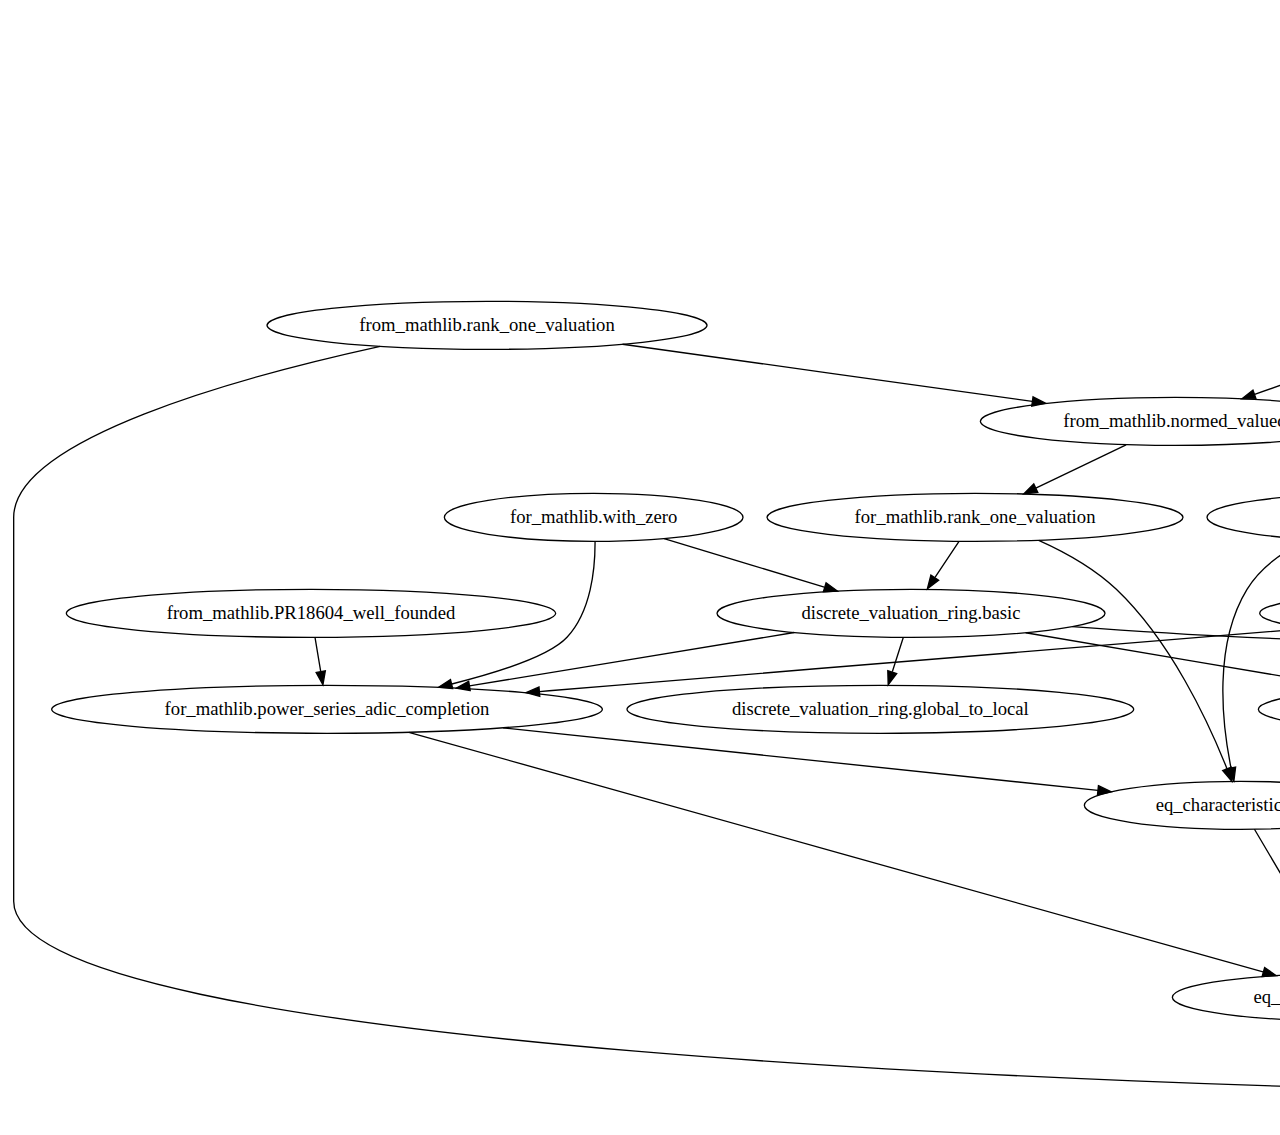
<file: import_graph_1.html>
<!DOCTYPE html>
<!-- saved from url=(0073)file:///C:/Users/nf51454h/AppData/Local/Temp/graph-52680XIqhhfLbH1Hy.html -->
<html lang="en"><head><meta http-equiv="Content-Type" content="text/html; charset=UTF-8">
    
    <meta name="viewport" content="width=device-width, initial-scale=1">
    <title>import_graph.dot</title>
</head>
<body>
    <!--?xml version="1.0" encoding="UTF-8" standalone="no"?-->

<!-- Generated by graphviz version 2.40.1 (20161225.0304)
 -->
<!-- Title: %0 Pages: 1 -->
<svg width="3653pt" height="836pt" viewBox="0.00 0.00 3652.50 836.00" xmlns="http://www.w3.org/2000/svg" xmlns:xlink="http://www.w3.org/1999/xlink">
<g id="graph0" class="graph" transform="scale(1 1) rotate(0) translate(4 832)">
<title>%0</title>
<polygon fill="#ffffff" stroke="transparent" points="-4,4 -4,-832 3648.5,-832 3648.5,4 -4,4"></polygon>
<!-- spectral_norm -->
<g id="node1" class="node">
<title>spectral_norm</title>
<ellipse fill="none" stroke="#000000" cx="2728" cy="-378" rx="77.5" ry="18"></ellipse>
<text text-anchor="middle" x="2728" y="-373.8" font-family="Times,serif" font-size="14.00" fill="#000000">spectral_norm</text>
</g>
<!-- discrete_valuation_ring.discrete_norm -->
<g id="node2" class="node">
<title>discrete_valuation_ring.discrete_norm</title>
<ellipse fill="none" stroke="#000000" cx="3342" cy="-306" rx="188.5" ry="18"></ellipse>
<text text-anchor="middle" x="3342" y="-301.8" font-family="Times,serif" font-size="14.00" fill="#000000">discrete_valuation_ring.discrete_norm</text>
</g>
<!-- spectral_norm&#45;&gt;discrete_valuation_ring.discrete_norm -->
<g id="edge1" class="edge">
<title>spectral_norm-&gt;discrete_valuation_ring.discrete_norm</title>
<path fill="none" stroke="#000000" d="M2797.2401,-369.8806C2897.7788,-358.0911 3085.9746,-336.0225 3212.6487,-321.1682"></path>
<polygon fill="#000000" stroke="#000000" points="3213.2776,-324.6186 3222.8019,-319.9776 3212.4623,-317.6662 3213.2776,-324.6186"></polygon>
</g>
<!-- discrete_valuation_ring.extensions -->
<g id="node23" class="node">
<title>discrete_valuation_ring.extensions</title>
<ellipse fill="none" stroke="#000000" cx="2533" cy="-234" rx="171.5" ry="18"></ellipse>
<text text-anchor="middle" x="2533" y="-229.8" font-family="Times,serif" font-size="14.00" fill="#000000">discrete_valuation_ring.extensions</text>
</g>
<!-- discrete_valuation_ring.discrete_norm&#45;&gt;discrete_valuation_ring.extensions -->
<g id="edge32" class="edge">
<title>discrete_valuation_ring.discrete_norm-&gt;discrete_valuation_ring.extensions</title>
<path fill="none" stroke="#000000" d="M3205.6693,-293.561C3185.0078,-291.689 3163.9398,-289.7875 3144,-288 2983.3215,-273.5961 2798.8483,-257.3297 2675.0089,-246.4491"></path>
<polygon fill="#000000" stroke="#000000" points="2674.9782,-242.933 2664.7102,-245.5444 2674.3655,-249.9062 2674.9782,-242.933"></polygon>
</g>
<!-- from_mathlib.spectral_norm_unique -->
<g id="node3" class="node">
<title>from_mathlib.spectral_norm_unique</title>
<ellipse fill="none" stroke="#000000" cx="1639" cy="-450" rx="178" ry="18"></ellipse>
<text text-anchor="middle" x="1639" y="-445.8" font-family="Times,serif" font-size="14.00" fill="#000000">from_mathlib.spectral_norm_unique</text>
</g>
<!-- from_mathlib.spectral_norm_unique&#45;&gt;spectral_norm -->
<g id="edge2" class="edge">
<title>from_mathlib.spectral_norm_unique-&gt;spectral_norm</title>
<path fill="none" stroke="#000000" d="M1788.1374,-440.1397C2019.8231,-424.8216 2458.7099,-395.8043 2643.073,-383.615"></path>
<polygon fill="#000000" stroke="#000000" points="2643.5061,-387.0941 2653.2534,-382.9419 2643.0442,-380.1094 2643.5061,-387.0941"></polygon>
</g>
<!-- from_mathlib.Cp_def -->
<g id="node4" class="node">
<title>from_mathlib.Cp_def</title>
<ellipse fill="none" stroke="#000000" cx="1449" cy="-378" rx="107" ry="18"></ellipse>
<text text-anchor="middle" x="1449" y="-373.8" font-family="Times,serif" font-size="14.00" fill="#000000">from_mathlib.Cp_def</text>
</g>
<!-- from_mathlib.spectral_norm_unique&#45;&gt;from_mathlib.Cp_def -->
<g id="edge3" class="edge">
<title>from_mathlib.spectral_norm_unique-&gt;from_mathlib.Cp_def</title>
<path fill="none" stroke="#000000" d="M1593.0063,-432.5708C1565.5755,-422.176 1530.638,-408.9365 1502.0455,-398.1015"></path>
<polygon fill="#000000" stroke="#000000" points="1503.2036,-394.7975 1492.6122,-394.5267 1500.723,-401.3432 1503.2036,-394.7975"></polygon>
</g>
<!-- local_field -->
<g id="node5" class="node">
<title>local_field</title>
<ellipse fill="none" stroke="#000000" cx="1187" cy="-18" rx="56.5" ry="18"></ellipse>
<text text-anchor="middle" x="1187" y="-13.8" font-family="Times,serif" font-size="14.00" fill="#000000">local_field</text>
</g>
<!-- discrete_valuation_ring.residue_field -->
<g id="node6" class="node">
<title>discrete_valuation_ring.residue_field</title>
<ellipse fill="none" stroke="#000000" cx="1950" cy="-90" rx="180.5" ry="18"></ellipse>
<text text-anchor="middle" x="1950" y="-85.8" font-family="Times,serif" font-size="14.00" fill="#000000">discrete_valuation_ring.residue_field</text>
</g>
<!-- discrete_valuation_ring.residue_field&#45;&gt;local_field -->
<g id="edge4" class="edge">
<title>discrete_valuation_ring.residue_field-&gt;local_field</title>
<path fill="none" stroke="#000000" d="M1818.8356,-77.6228C1653.6855,-62.0385 1376.476,-35.8798 1251.5222,-24.0886"></path>
<polygon fill="#000000" stroke="#000000" points="1251.6354,-20.5838 1241.3508,-23.1288 1250.9778,-27.5529 1251.6354,-20.5838"></polygon>
</g>
<!-- eq_characteristic.valuation -->
<g id="node7" class="node">
<title>eq_characteristic.valuation</title>
<ellipse fill="none" stroke="#000000" cx="1005" cy="-90" rx="136" ry="18"></ellipse>
<text text-anchor="middle" x="1005" y="-85.8" font-family="Times,serif" font-size="14.00" fill="#000000">eq_characteristic.valuation</text>
</g>
<!-- eq_characteristic.valuation&#45;&gt;local_field -->
<g id="edge5" class="edge">
<title>eq_characteristic.valuation-&gt;local_field</title>
<path fill="none" stroke="#000000" d="M1048.5935,-72.7542C1076.8436,-61.5784 1113.5504,-47.057 1142.0631,-35.7772"></path>
<polygon fill="#000000" stroke="#000000" points="1143.3832,-39.019 1151.3945,-32.0857 1140.8081,-32.5098 1143.3832,-39.019"></polygon>
</g>
<!-- from_mathlib.rank_one_valuation -->
<g id="node8" class="node">
<title>from_mathlib.rank_one_valuation</title>
<ellipse fill="none" stroke="#000000" cx="355" cy="-594" rx="165" ry="18"></ellipse>
<text text-anchor="middle" x="355" y="-589.8" font-family="Times,serif" font-size="14.00" fill="#000000">from_mathlib.rank_one_valuation</text>
</g>
<!-- from_mathlib.rank_one_valuation&#45;&gt;local_field -->
<g id="edge6" class="edge">
<title>from_mathlib.rank_one_valuation-&gt;local_field</title>
<path fill="none" stroke="#000000" d="M274.8884,-578.2373C170.1849,-555.2971 0,-508.9439 0,-450 0,-450 0,-450 0,-162 0,-48.2362 870.3565,-23.7164 1120.5063,-19.0186"></path>
<polygon fill="#000000" stroke="#000000" points="1120.6129,-22.5173 1130.5471,-18.8344 1120.4845,-15.5185 1120.6129,-22.5173"></polygon>
</g>
<!-- from_mathlib.normed_valued -->
<g id="node9" class="node">
<title>from_mathlib.normed_valued</title>
<ellipse fill="none" stroke="#000000" cx="871" cy="-522" rx="146" ry="18"></ellipse>
<text text-anchor="middle" x="871" y="-517.8" font-family="Times,serif" font-size="14.00" fill="#000000">from_mathlib.normed_valued</text>
</g>
<!-- from_mathlib.rank_one_valuation&#45;&gt;from_mathlib.normed_valued -->
<g id="edge7" class="edge">
<title>from_mathlib.rank_one_valuation-&gt;from_mathlib.normed_valued</title>
<path fill="none" stroke="#000000" d="M456.637,-579.8181C545.3564,-567.4386 673.6828,-549.5326 763.9637,-536.9353"></path>
<polygon fill="#000000" stroke="#000000" points="764.532,-540.39 773.9523,-535.5415 763.5646,-533.4572 764.532,-540.39"></polygon>
</g>
<!-- from_mathlib.normed_valued&#45;&gt;from_mathlib.Cp_def -->
<g id="edge41" class="edge">
<title>from_mathlib.normed_valued-&gt;from_mathlib.Cp_def</title>
<path fill="none" stroke="#000000" d="M1007.8515,-515.7064C1157.7572,-507.6672 1381.2577,-491.871 1413,-468 1432.3562,-453.4436 1441.3267,-426.8108 1445.4713,-406.2797"></path>
<polygon fill="#000000" stroke="#000000" points="1448.9598,-406.6481 1447.2282,-396.1957 1442.0637,-405.4465 1448.9598,-406.6481"></polygon>
</g>
<!-- for_mathlib.rank_one_valuation -->
<g id="node18" class="node">
<title>for_mathlib.rank_one_valuation</title>
<ellipse fill="none" stroke="#000000" cx="721" cy="-450" rx="156" ry="18"></ellipse>
<text text-anchor="middle" x="721" y="-445.8" font-family="Times,serif" font-size="14.00" fill="#000000">for_mathlib.rank_one_valuation</text>
</g>
<!-- from_mathlib.normed_valued&#45;&gt;for_mathlib.rank_one_valuation -->
<g id="edge40" class="edge">
<title>from_mathlib.normed_valued-&gt;for_mathlib.rank_one_valuation</title>
<path fill="none" stroke="#000000" d="M834.3059,-504.3868C813.8911,-494.5877 788.3003,-482.3042 766.607,-471.8914"></path>
<polygon fill="#000000" stroke="#000000" points="768.1048,-468.728 757.575,-467.556 765.0756,-475.0387 768.1048,-468.728"></polygon>
</g>
<!-- mixed_characteristic.valuation -->
<g id="node10" class="node">
<title>mixed_characteristic.valuation</title>
<ellipse fill="none" stroke="#000000" cx="1328" cy="-90" rx="153.5" ry="18"></ellipse>
<text text-anchor="middle" x="1328" y="-85.8" font-family="Times,serif" font-size="14.00" fill="#000000">mixed_characteristic.valuation</text>
</g>
<!-- mixed_characteristic.valuation&#45;&gt;local_field -->
<g id="edge8" class="edge">
<title>mixed_characteristic.valuation-&gt;local_field</title>
<path fill="none" stroke="#000000" d="M1293.5075,-72.3868C1273.196,-62.015 1247.4336,-48.8597 1226.3341,-38.0855"></path>
<polygon fill="#000000" stroke="#000000" points="1227.804,-34.9062 1217.3062,-33.4755 1224.6205,-41.1405 1227.804,-34.9062"></polygon>
</g>
<!-- discrete_valuation_ring.trivial_extension -->
<g id="node11" class="node">
<title>discrete_valuation_ring.trivial_extension</title>
<ellipse fill="none" stroke="#000000" cx="1679" cy="-162" rx="199" ry="18"></ellipse>
<text text-anchor="middle" x="1679" y="-157.8" font-family="Times,serif" font-size="14.00" fill="#000000">discrete_valuation_ring.trivial_extension</text>
</g>
<!-- discrete_valuation_ring.trivial_extension&#45;&gt;eq_characteristic.valuation -->
<g id="edge9" class="edge">
<title>discrete_valuation_ring.trivial_extension-&gt;eq_characteristic.valuation</title>
<path fill="none" stroke="#000000" d="M1547.4551,-148.4492C1443.5914,-137.6849 1295.0105,-122.1422 1165,-108 1149.9548,-106.3634 1134.1171,-104.614 1118.4949,-102.8726"></path>
<polygon fill="#000000" stroke="#000000" points="1118.5973,-99.3624 1108.2706,-101.7308 1117.8203,-106.3191 1118.5973,-99.3624"></polygon>
</g>
<!-- discrete_valuation_ring.trivial_extension&#45;&gt;mixed_characteristic.valuation -->
<g id="edge10" class="edge">
<title>discrete_valuation_ring.trivial_extension-&gt;mixed_characteristic.valuation</title>
<path fill="none" stroke="#000000" d="M1598.4735,-145.4817C1543.3893,-134.1824 1470.4422,-119.2189 1414.187,-107.6794"></path>
<polygon fill="#000000" stroke="#000000" points="1414.7414,-104.2203 1404.242,-105.6394 1413.3347,-111.0775 1414.7414,-104.2203"></polygon>
</g>
<!-- eq_characteristic.basic -->
<g id="node12" class="node">
<title>eq_characteristic.basic</title>
<ellipse fill="none" stroke="#000000" cx="920" cy="-234" rx="117" ry="18"></ellipse>
<text text-anchor="middle" x="920" y="-229.8" font-family="Times,serif" font-size="14.00" fill="#000000">eq_characteristic.basic</text>
</g>
<!-- eq_characteristic.basic&#45;&gt;eq_characteristic.valuation -->
<g id="edge11" class="edge">
<title>eq_characteristic.basic-&gt;eq_characteristic.valuation</title>
<path fill="none" stroke="#000000" d="M930.5934,-216.0535C945.291,-191.154 971.986,-145.9295 989.0857,-116.9606"></path>
<polygon fill="#000000" stroke="#000000" points="992.2038,-118.5635 994.2731,-108.1727 986.1757,-115.0052 992.2038,-118.5635"></polygon>
</g>
<!-- for_mathlib.power_series_adic_completion -->
<g id="node13" class="node">
<title>for_mathlib.power_series_adic_completion</title>
<ellipse fill="none" stroke="#000000" cx="235" cy="-306" rx="206.5" ry="18"></ellipse>
<text text-anchor="middle" x="235" y="-301.8" font-family="Times,serif" font-size="14.00" fill="#000000">for_mathlib.power_series_adic_completion</text>
</g>
<!-- for_mathlib.power_series_adic_completion&#45;&gt;eq_characteristic.valuation -->
<g id="edge12" class="edge">
<title>for_mathlib.power_series_adic_completion-&gt;eq_characteristic.valuation</title>
<path fill="none" stroke="#000000" d="M296.3871,-288.7797C438.4011,-248.942 788.7621,-150.6589 937.0051,-109.0739"></path>
<polygon fill="#000000" stroke="#000000" points="938.2155,-112.3695 946.8985,-106.2986 936.3248,-105.6297 938.2155,-112.3695"></polygon>
</g>
<!-- for_mathlib.power_series_adic_completion&#45;&gt;eq_characteristic.basic -->
<g id="edge13" class="edge">
<title>for_mathlib.power_series_adic_completion-&gt;eq_characteristic.basic</title>
<path fill="none" stroke="#000000" d="M367.0749,-292.1177C496.9677,-278.4647 692.7864,-257.8823 813.179,-245.2279"></path>
<polygon fill="#000000" stroke="#000000" points="813.5713,-248.706 823.1506,-244.1798 812.8395,-241.7444 813.5713,-248.706"></polygon>
</g>
<!-- discrete_valuation_ring.complete -->
<g id="node14" class="node">
<title>discrete_valuation_ring.complete</title>
<ellipse fill="none" stroke="#000000" cx="1098" cy="-306" rx="164.5" ry="18"></ellipse>
<text text-anchor="middle" x="1098" y="-301.8" font-family="Times,serif" font-size="14.00" fill="#000000">discrete_valuation_ring.complete</text>
</g>
<!-- discrete_valuation_ring.complete&#45;&gt;eq_characteristic.basic -->
<g id="edge14" class="edge">
<title>discrete_valuation_ring.complete-&gt;eq_characteristic.basic</title>
<path fill="none" stroke="#000000" d="M1054.9112,-288.5708C1029.7112,-278.3776 997.7488,-265.449 971.2603,-254.7345"></path>
<polygon fill="#000000" stroke="#000000" points="972.3545,-251.4017 961.7717,-250.8964 969.7296,-257.8909 972.3545,-251.4017"></polygon>
</g>
<!-- for_mathlib.padic_compare -->
<g id="node15" class="node">
<title>for_mathlib.padic_compare</title>
<ellipse fill="none" stroke="#000000" cx="1328" cy="-234" rx="136" ry="18"></ellipse>
<text text-anchor="middle" x="1328" y="-229.8" font-family="Times,serif" font-size="14.00" fill="#000000">for_mathlib.padic_compare</text>
</g>
<!-- discrete_valuation_ring.complete&#45;&gt;for_mathlib.padic_compare -->
<g id="edge15" class="edge">
<title>discrete_valuation_ring.complete-&gt;for_mathlib.padic_compare</title>
<path fill="none" stroke="#000000" d="M1152.5068,-288.937C1186.2627,-278.3699 1229.7397,-264.7598 1264.9736,-253.73"></path>
<polygon fill="#000000" stroke="#000000" points="1266.1802,-257.0198 1274.6779,-250.6921 1264.0889,-250.3395 1266.1802,-257.0198"></polygon>
</g>
<!-- mixed_characteristic.basic -->
<g id="node22" class="node">
<title>mixed_characteristic.basic</title>
<ellipse fill="none" stroke="#000000" cx="1328" cy="-162" rx="134" ry="18"></ellipse>
<text text-anchor="middle" x="1328" y="-157.8" font-family="Times,serif" font-size="14.00" fill="#000000">mixed_characteristic.basic</text>
</g>
<!-- for_mathlib.padic_compare&#45;&gt;mixed_characteristic.basic -->
<g id="edge42" class="edge">
<title>for_mathlib.padic_compare-&gt;mixed_characteristic.basic</title>
<path fill="none" stroke="#000000" d="M1328,-215.8314C1328,-208.131 1328,-198.9743 1328,-190.4166"></path>
<polygon fill="#000000" stroke="#000000" points="1331.5001,-190.4132 1328,-180.4133 1324.5001,-190.4133 1331.5001,-190.4132"></polygon>
</g>
<!-- for_mathlib.power_series -->
<g id="node16" class="node">
<title>for_mathlib.power_series</title>
<ellipse fill="none" stroke="#000000" cx="1023" cy="-450" rx="128" ry="18"></ellipse>
<text text-anchor="middle" x="1023" y="-445.8" font-family="Times,serif" font-size="14.00" fill="#000000">for_mathlib.power_series</text>
</g>
<!-- for_mathlib.power_series&#45;&gt;eq_characteristic.basic -->
<g id="edge16" class="edge">
<title>for_mathlib.power_series-&gt;eq_characteristic.basic</title>
<path fill="none" stroke="#000000" d="M971.0158,-433.4803C953.345,-425.1433 935.4414,-413.0682 925,-396 899.8493,-354.887 906.1154,-296.2693 913.0171,-261.9748"></path>
<polygon fill="#000000" stroke="#000000" points="916.4468,-262.6734 915.1453,-252.1588 909.6058,-261.1901 916.4468,-262.6734"></polygon>
</g>
<!-- for_mathlib.stuff_for_laurent_series -->
<g id="node17" class="node">
<title>for_mathlib.stuff_for_laurent_series</title>
<ellipse fill="none" stroke="#000000" cx="1110" cy="-378" rx="175.5" ry="18"></ellipse>
<text text-anchor="middle" x="1110" y="-373.8" font-family="Times,serif" font-size="14.00" fill="#000000">for_mathlib.stuff_for_laurent_series</text>
</g>
<!-- for_mathlib.power_series&#45;&gt;for_mathlib.stuff_for_laurent_series -->
<g id="edge17" class="edge">
<title>for_mathlib.power_series-&gt;for_mathlib.stuff_for_laurent_series</title>
<path fill="none" stroke="#000000" d="M1044.5056,-432.2022C1055.299,-423.2698 1068.544,-412.3085 1080.2919,-402.586"></path>
<polygon fill="#000000" stroke="#000000" points="1082.665,-405.1652 1088.1375,-396.0931 1078.202,-399.7724 1082.665,-405.1652"></polygon>
</g>
<!-- for_mathlib.stuff_for_laurent_series&#45;&gt;for_mathlib.power_series_adic_completion -->
<g id="edge29" class="edge">
<title>for_mathlib.stuff_for_laurent_series-&gt;for_mathlib.power_series_adic_completion</title>
<path fill="none" stroke="#000000" d="M972.4187,-366.7819C839.0983,-355.8981 631.1851,-338.8901 451,-324 432.6371,-322.4825 413.3967,-320.887 394.2861,-319.2989"></path>
<polygon fill="#000000" stroke="#000000" points="394.5653,-315.8101 384.3096,-318.4695 393.9853,-322.7861 394.5653,-315.8101"></polygon>
</g>
<!-- for_mathlib.stuff_for_laurent_series&#45;&gt;discrete_valuation_ring.complete -->
<g id="edge30" class="edge">
<title>for_mathlib.stuff_for_laurent_series-&gt;discrete_valuation_ring.complete</title>
<path fill="none" stroke="#000000" d="M1106.9719,-359.8314C1105.6885,-352.131 1104.1624,-342.9743 1102.7361,-334.4166"></path>
<polygon fill="#000000" stroke="#000000" points="1106.1653,-333.7018 1101.0689,-324.4133 1099.2606,-334.8526 1106.1653,-333.7018"></polygon>
</g>
<!-- for_mathlib.stuff_for_laurent_series&#45;&gt;for_mathlib.padic_compare -->
<g id="edge31" class="edge">
<title>for_mathlib.stuff_for_laurent_series-&gt;for_mathlib.padic_compare</title>
<path fill="none" stroke="#000000" d="M1192.2995,-362.0528C1219.3401,-353.9178 1248.2629,-341.8263 1271,-324 1291.8887,-307.6229 1307.2707,-281.3227 1316.7553,-261.3724"></path>
<polygon fill="#000000" stroke="#000000" points="1319.9906,-262.7126 1320.9359,-252.16 1313.6162,-259.8199 1319.9906,-262.7126"></polygon>
</g>
<!-- for_mathlib.rank_one_valuation&#45;&gt;eq_characteristic.basic -->
<g id="edge18" class="edge">
<title>for_mathlib.rank_one_valuation-&gt;eq_characteristic.basic</title>
<path fill="none" stroke="#000000" d="M768.7769,-432.7405C788.4545,-423.9406 810.4645,-411.7292 827,-396 867.7406,-357.2461 895.9556,-296.6753 909.9236,-261.6171"></path>
<polygon fill="#000000" stroke="#000000" points="913.2904,-262.6154 913.6419,-252.0264 906.7637,-260.085 913.2904,-262.6154"></polygon>
</g>
<!-- discrete_valuation_ring.basic -->
<g id="node19" class="node">
<title>discrete_valuation_ring.basic</title>
<ellipse fill="none" stroke="#000000" cx="673" cy="-378" rx="145.5" ry="18"></ellipse>
<text text-anchor="middle" x="673" y="-373.8" font-family="Times,serif" font-size="14.00" fill="#000000">discrete_valuation_ring.basic</text>
</g>
<!-- for_mathlib.rank_one_valuation&#45;&gt;discrete_valuation_ring.basic -->
<g id="edge19" class="edge">
<title>for_mathlib.rank_one_valuation-&gt;discrete_valuation_ring.basic</title>
<path fill="none" stroke="#000000" d="M708.8876,-431.8314C703.4719,-423.7079 696.9758,-413.9637 691.0079,-405.0118"></path>
<polygon fill="#000000" stroke="#000000" points="693.7347,-402.7923 685.2755,-396.4133 687.9104,-406.6753 693.7347,-402.7923"></polygon>
</g>
<!-- discrete_valuation_ring.basic&#45;&gt;discrete_valuation_ring.discrete_norm -->
<g id="edge28" class="edge">
<title>discrete_valuation_ring.basic-&gt;discrete_valuation_ring.discrete_norm</title>
<path fill="none" stroke="#000000" d="M794.05,-367.9957C835.5421,-364.9278 882.276,-361.871 925,-360 1910.4075,-316.8463 2159.0561,-376.6865 3144,-324 3163.0921,-322.9787 3183.192,-321.5567 3202.9697,-319.9551"></path>
<polygon fill="#000000" stroke="#000000" points="3203.2825,-323.4413 3212.9601,-319.1291 3202.7056,-316.4651 3203.2825,-323.4413"></polygon>
</g>
<!-- discrete_valuation_ring.basic&#45;&gt;for_mathlib.power_series_adic_completion -->
<g id="edge25" class="edge">
<title>discrete_valuation_ring.basic-&gt;for_mathlib.power_series_adic_completion</title>
<path fill="none" stroke="#000000" d="M585.4169,-363.6028C515.2937,-352.0757 416.6449,-335.8594 341.8747,-323.5684"></path>
<polygon fill="#000000" stroke="#000000" points="342.388,-320.1059 331.9527,-321.9374 341.2525,-327.0132 342.388,-320.1059"></polygon>
</g>
<!-- discrete_valuation_ring.basic&#45;&gt;discrete_valuation_ring.complete -->
<g id="edge26" class="edge">
<title>discrete_valuation_ring.basic-&gt;discrete_valuation_ring.complete</title>
<path fill="none" stroke="#000000" d="M759.0051,-363.4297C828.2701,-351.6954 925.7264,-335.1852 998.3792,-322.8769"></path>
<polygon fill="#000000" stroke="#000000" points="999.1858,-326.2902 1008.4607,-321.169 998.0165,-319.3886 999.1858,-326.2902"></polygon>
</g>
<!-- discrete_valuation_ring.global_to_local -->
<g id="node24" class="node">
<title>discrete_valuation_ring.global_to_local</title>
<ellipse fill="none" stroke="#000000" cx="650" cy="-306" rx="190" ry="18"></ellipse>
<text text-anchor="middle" x="650" y="-301.8" font-family="Times,serif" font-size="14.00" fill="#000000">discrete_valuation_ring.global_to_local</text>
</g>
<!-- discrete_valuation_ring.basic&#45;&gt;discrete_valuation_ring.global_to_local -->
<g id="edge27" class="edge">
<title>discrete_valuation_ring.basic-&gt;discrete_valuation_ring.global_to_local</title>
<path fill="none" stroke="#000000" d="M667.1961,-359.8314C664.7092,-352.0463 661.7469,-342.7729 658.9875,-334.1347"></path>
<polygon fill="#000000" stroke="#000000" points="662.2591,-332.874 655.882,-324.4133 655.591,-335.0041 662.2591,-332.874"></polygon>
</g>
<!-- for_mathlib.ring_theory.valuation.algebra_instances -->
<g id="node20" class="node">
<title>for_mathlib.ring_theory.valuation.algebra_instances</title>
<ellipse fill="none" stroke="#000000" cx="1840" cy="-378" rx="251" ry="18"></ellipse>
<text text-anchor="middle" x="1840" y="-373.8" font-family="Times,serif" font-size="14.00" fill="#000000">for_mathlib.ring_theory.valuation.algebra_instances</text>
</g>
<!-- for_mathlib.ring_theory.valuation.algebra_instances&#45;&gt;eq_characteristic.basic -->
<g id="edge20" class="edge">
<title>for_mathlib.ring_theory.valuation.algebra_instances-&gt;eq_characteristic.basic</title>
<path fill="none" stroke="#000000" d="M1665.3479,-365.0252C1548.27,-355.1512 1405.2537,-340.4825 1347,-324 1311.0362,-313.8243 1306.7337,-298.9564 1271,-288 1194.0296,-264.3999 1104.2594,-250.826 1034.7727,-243.1902"></path>
<polygon fill="#000000" stroke="#000000" points="1034.988,-239.6933 1024.6716,-242.1062 1034.241,-246.6533 1034.988,-239.6933"></polygon>
</g>
<!-- for_mathlib.ring_theory.valuation.int_polynomial -->
<g id="node21" class="node">
<title>for_mathlib.ring_theory.valuation.int_polynomial</title>
<ellipse fill="none" stroke="#000000" cx="2104" cy="-306" rx="235.5" ry="18"></ellipse>
<text text-anchor="middle" x="2104" y="-301.8" font-family="Times,serif" font-size="14.00" fill="#000000">for_mathlib.ring_theory.valuation.int_polynomial</text>
</g>
<!-- for_mathlib.ring_theory.valuation.algebra_instances&#45;&gt;for_mathlib.ring_theory.valuation.int_polynomial -->
<g id="edge21" class="edge">
<title>for_mathlib.ring_theory.valuation.algebra_instances-&gt;for_mathlib.ring_theory.valuation.int_polynomial</title>
<path fill="none" stroke="#000000" d="M1903.907,-360.5708C1942.031,-350.1734 1990.5904,-336.9299 2030.3245,-326.0933"></path>
<polygon fill="#000000" stroke="#000000" points="2031.4978,-329.4012 2040.2245,-323.3933 2029.6559,-322.6479 2031.4978,-329.4012"></polygon>
</g>
<!-- for_mathlib.ring_theory.valuation.algebra_instances&#45;&gt;mixed_characteristic.basic -->
<g id="edge22" class="edge">
<title>for_mathlib.ring_theory.valuation.algebra_instances-&gt;mixed_characteristic.basic</title>
<path fill="none" stroke="#000000" d="M1841.3995,-359.9103C1841.9182,-339.6852 1839.456,-307.2511 1821,-288 1768.3584,-233.0906 1563.4456,-195.0381 1434.9491,-176.0111"></path>
<polygon fill="#000000" stroke="#000000" points="1435.084,-172.4936 1424.6822,-174.5072 1434.0693,-179.4197 1435.084,-172.4936"></polygon>
</g>
<!-- for_mathlib.ring_theory.valuation.int_polynomial&#45;&gt;discrete_valuation_ring.extensions -->
<g id="edge34" class="edge">
<title>for_mathlib.ring_theory.valuation.int_polynomial-&gt;discrete_valuation_ring.extensions</title>
<path fill="none" stroke="#000000" d="M2201.615,-289.6171C2270.429,-278.0679 2362.3484,-262.6408 2431.9208,-250.9643"></path>
<polygon fill="#000000" stroke="#000000" points="2432.7354,-254.3767 2442.0181,-249.2697 2431.5767,-247.4732 2432.7354,-254.3767"></polygon>
</g>
<!-- mixed_characteristic.basic&#45;&gt;mixed_characteristic.valuation -->
<g id="edge62" class="edge">
<title>mixed_characteristic.basic-&gt;mixed_characteristic.valuation</title>
<path fill="none" stroke="#000000" d="M1328,-143.8314C1328,-136.131 1328,-126.9743 1328,-118.4166"></path>
<polygon fill="#000000" stroke="#000000" points="1331.5001,-118.4132 1328,-108.4133 1324.5001,-118.4133 1331.5001,-118.4132"></polygon>
</g>
<!-- discrete_valuation_ring.extensions&#45;&gt;discrete_valuation_ring.residue_field -->
<g id="edge23" class="edge">
<title>discrete_valuation_ring.extensions-&gt;discrete_valuation_ring.residue_field</title>
<path fill="none" stroke="#000000" d="M2465.838,-217.4111C2357.0286,-190.5354 2142.807,-137.623 2027.6296,-109.1744"></path>
<polygon fill="#000000" stroke="#000000" points="2028.3638,-105.7506 2017.8163,-106.7505 2026.6852,-112.5464 2028.3638,-105.7506"></polygon>
</g>
<!-- discrete_valuation_ring.extensions&#45;&gt;discrete_valuation_ring.trivial_extension -->
<g id="edge24" class="edge">
<title>discrete_valuation_ring.extensions-&gt;discrete_valuation_ring.trivial_extension</title>
<path fill="none" stroke="#000000" d="M2399.0931,-222.7104C2246.2116,-209.8211 1996.462,-188.7649 1834.9378,-175.147"></path>
<polygon fill="#000000" stroke="#000000" points="1835.1686,-171.6541 1824.9099,-174.3015 1834.5805,-178.6294 1835.1686,-171.6541"></polygon>
</g>
<!-- for_mathlib.discrete_valuation_ring -->
<g id="node25" class="node">
<title>for_mathlib.discrete_valuation_ring</title>
<ellipse fill="none" stroke="#000000" cx="2533" cy="-306" rx="175" ry="18"></ellipse>
<text text-anchor="middle" x="2533" y="-301.8" font-family="Times,serif" font-size="14.00" fill="#000000">for_mathlib.discrete_valuation_ring</text>
</g>
<!-- for_mathlib.discrete_valuation_ring&#45;&gt;discrete_valuation_ring.extensions -->
<g id="edge33" class="edge">
<title>for_mathlib.discrete_valuation_ring-&gt;discrete_valuation_ring.extensions</title>
<path fill="none" stroke="#000000" d="M2533,-287.8314C2533,-280.131 2533,-270.9743 2533,-262.4166"></path>
<polygon fill="#000000" stroke="#000000" points="2536.5001,-262.4132 2533,-252.4133 2529.5001,-262.4133 2536.5001,-262.4132"></polygon>
</g>
<!-- for_mathlib.ring_theory.valuation.minpoly -->
<g id="node26" class="node">
<title>for_mathlib.ring_theory.valuation.minpoly</title>
<ellipse fill="none" stroke="#000000" cx="2931" cy="-306" rx="204.5" ry="18"></ellipse>
<text text-anchor="middle" x="2931" y="-301.8" font-family="Times,serif" font-size="14.00" fill="#000000">for_mathlib.ring_theory.valuation.minpoly</text>
</g>
<!-- for_mathlib.ring_theory.valuation.minpoly&#45;&gt;discrete_valuation_ring.extensions -->
<g id="edge35" class="edge">
<title>for_mathlib.ring_theory.valuation.minpoly-&gt;discrete_valuation_ring.extensions</title>
<path fill="none" stroke="#000000" d="M2841.1848,-289.752C2778.073,-278.3348 2693.7404,-263.0787 2629.2487,-251.4118"></path>
<polygon fill="#000000" stroke="#000000" points="2629.5381,-247.9074 2619.0748,-249.5713 2628.292,-254.7956 2629.5381,-247.9074"></polygon>
</g>
<!-- for_mathlib.field_theory.minpoly.normal -->
<g id="node27" class="node">
<title>for_mathlib.field_theory.minpoly.normal</title>
<ellipse fill="none" stroke="#000000" cx="3450" cy="-378" rx="194.5" ry="18"></ellipse>
<text text-anchor="middle" x="3450" y="-373.8" font-family="Times,serif" font-size="14.00" fill="#000000">for_mathlib.field_theory.minpoly.normal</text>
</g>
<!-- for_mathlib.field_theory.minpoly.normal&#45;&gt;discrete_valuation_ring.discrete_norm -->
<g id="edge37" class="edge">
<title>for_mathlib.field_theory.minpoly.normal-&gt;discrete_valuation_ring.discrete_norm</title>
<path fill="none" stroke="#000000" d="M3423.0256,-360.0171C3409.2375,-350.825 3392.282,-339.5213 3377.4513,-329.6342"></path>
<polygon fill="#000000" stroke="#000000" points="3379.2668,-326.6381 3369.0048,-324.0032 3375.3839,-332.4624 3379.2668,-326.6381"></polygon>
</g>
<!-- for_mathlib.field_theory.minpoly.normal&#45;&gt;discrete_valuation_ring.extensions -->
<g id="edge36" class="edge">
<title>for_mathlib.field_theory.minpoly.normal-&gt;discrete_valuation_ring.extensions</title>
<path fill="none" stroke="#000000" d="M3498.5808,-360.4452C3514.6948,-352.0316 3530.8426,-340.1737 3540,-324 3547.8832,-310.0768 3551.0066,-299.6127 3540,-288 3512.0332,-258.4933 2994.3984,-243.375 2712.4789,-237.3005"></path>
<polygon fill="#000000" stroke="#000000" points="2712.209,-233.794 2702.1365,-237.0794 2712.0594,-240.7924 2712.209,-233.794"></polygon>
</g>
<!-- for_mathlib.with_zero -->
<g id="node28" class="node">
<title>for_mathlib.with_zero</title>
<ellipse fill="none" stroke="#000000" cx="435" cy="-450" rx="112" ry="18"></ellipse>
<text text-anchor="middle" x="435" y="-445.8" font-family="Times,serif" font-size="14.00" fill="#000000">for_mathlib.with_zero</text>
</g>
<!-- for_mathlib.with_zero&#45;&gt;for_mathlib.power_series_adic_completion -->
<g id="edge38" class="edge">
<title>for_mathlib.with_zero-&gt;for_mathlib.power_series_adic_completion</title>
<path fill="none" stroke="#000000" d="M436.0306,-431.6656C436.1303,-411.5246 433.0919,-379.4592 415,-360 402.4073,-346.4557 365.6673,-334.3173 328.6368,-324.9959"></path>
<polygon fill="#000000" stroke="#000000" points="329.2652,-321.5464 318.7195,-322.5655 327.599,-328.3452 329.2652,-321.5464"></polygon>
</g>
<!-- for_mathlib.with_zero&#45;&gt;discrete_valuation_ring.basic -->
<g id="edge39" class="edge">
<title>for_mathlib.with_zero-&gt;discrete_valuation_ring.basic</title>
<path fill="none" stroke="#000000" d="M487.8199,-434.0209C523.2709,-423.2962 570.2117,-409.0956 607.9614,-397.6755"></path>
<polygon fill="#000000" stroke="#000000" points="609.2885,-400.9308 617.8466,-394.6851 607.2615,-394.2307 609.2885,-400.9308"></polygon>
</g>
<!-- for_mathlib.ring_theory.dedekind_domain.ideal -->
<g id="node29" class="node">
<title>for_mathlib.ring_theory.dedekind_domain.ideal</title>
<ellipse fill="none" stroke="#000000" cx="1584" cy="-306" rx="228" ry="18"></ellipse>
<text text-anchor="middle" x="1584" y="-301.8" font-family="Times,serif" font-size="14.00" fill="#000000">for_mathlib.ring_theory.dedekind_domain.ideal</text>
</g>
<!-- for_mathlib.ring_theory.dedekind_domain.ideal&#45;&gt;for_mathlib.padic_compare -->
<g id="edge43" class="edge">
<title>for_mathlib.ring_theory.dedekind_domain.ideal-&gt;for_mathlib.padic_compare</title>
<path fill="none" stroke="#000000" d="M1522.3558,-288.6626C1484.1664,-277.9218 1435.0844,-264.1175 1395.7994,-253.0686"></path>
<polygon fill="#000000" stroke="#000000" points="1396.6095,-249.6607 1386.0354,-250.3224 1394.7142,-256.3993 1396.6095,-249.6607"></polygon>
</g>
<!-- for_mathlib.polynomial -->
<g id="node30" class="node">
<title>for_mathlib.polynomial</title>
<ellipse fill="none" stroke="#000000" cx="1287" cy="-450" rx="117.5" ry="18"></ellipse>
<text text-anchor="middle" x="1287" y="-445.8" font-family="Times,serif" font-size="14.00" fill="#000000">for_mathlib.polynomial</text>
</g>
<!-- for_mathlib.polynomial&#45;&gt;for_mathlib.stuff_for_laurent_series -->
<g id="edge44" class="edge">
<title>for_mathlib.polynomial-&gt;for_mathlib.stuff_for_laurent_series</title>
<path fill="none" stroke="#000000" d="M1245.5014,-433.1192C1220.7484,-423.0502 1189.0848,-410.1701 1162.5913,-399.3931"></path>
<polygon fill="#000000" stroke="#000000" points="1163.6686,-396.0529 1153.0869,-395.5269 1161.031,-402.5369 1163.6686,-396.0529"></polygon>
</g>
<!-- from_mathlib.PR18604_well_founded -->
<g id="node31" class="node">
<title>from_mathlib.PR18604_well_founded</title>
<ellipse fill="none" stroke="#000000" cx="223" cy="-378" rx="183.5" ry="18"></ellipse>
<text text-anchor="middle" x="223" y="-373.8" font-family="Times,serif" font-size="14.00" fill="#000000">from_mathlib.PR18604_well_founded</text>
</g>
<!-- from_mathlib.PR18604_well_founded&#45;&gt;for_mathlib.power_series_adic_completion -->
<g id="edge45" class="edge">
<title>from_mathlib.PR18604_well_founded-&gt;for_mathlib.power_series_adic_completion</title>
<path fill="none" stroke="#000000" d="M226.0281,-359.8314C227.3115,-352.131 228.8376,-342.9743 230.2639,-334.4166"></path>
<polygon fill="#000000" stroke="#000000" points="233.7394,-334.8526 231.9311,-324.4133 226.8347,-333.7018 233.7394,-334.8526"></polygon>
</g>
<!-- for_mathlib.ring_theory.integral_closure -->
<g id="node32" class="node">
<title>for_mathlib.ring_theory.integral_closure</title>
<ellipse fill="none" stroke="#000000" cx="2428" cy="-810" rx="196.5" ry="18"></ellipse>
<text text-anchor="middle" x="2428" y="-805.8" font-family="Times,serif" font-size="14.00" fill="#000000">for_mathlib.ring_theory.integral_closure</text>
</g>
<!-- from_mathlib.ring_seminorm -->
<g id="node33" class="node">
<title>from_mathlib.ring_seminorm</title>
<ellipse fill="none" stroke="#000000" cx="1500" cy="-810" rx="145.5" ry="18"></ellipse>
<text text-anchor="middle" x="1500" y="-805.8" font-family="Times,serif" font-size="14.00" fill="#000000">from_mathlib.ring_seminorm</text>
</g>
<!-- from_mathlib.ring_seminorm&#45;&gt;from_mathlib.normed_valued -->
<g id="edge46" class="edge">
<title>from_mathlib.ring_seminorm-&gt;from_mathlib.normed_valued</title>
<path fill="none" stroke="#000000" d="M1474.8532,-791.9522C1447.2808,-772.6456 1401.3156,-741.8567 1359,-720 1210.127,-643.1046 1024.3135,-574.8335 930.7435,-542.2462"></path>
<polygon fill="#000000" stroke="#000000" points="931.7565,-538.893 921.1617,-538.9217 929.4619,-545.5063 931.7565,-538.893"></polygon>
</g>
<!-- from_mathlib.seminorm_from_bounded -->
<g id="node34" class="node">
<title>from_mathlib.seminorm_from_bounded</title>
<ellipse fill="none" stroke="#000000" cx="1721" cy="-738" rx="192.5" ry="18"></ellipse>
<text text-anchor="middle" x="1721" y="-733.8" font-family="Times,serif" font-size="14.00" fill="#000000">from_mathlib.seminorm_from_bounded</text>
</g>
<!-- from_mathlib.ring_seminorm&#45;&gt;from_mathlib.seminorm_from_bounded -->
<g id="edge47" class="edge">
<title>from_mathlib.ring_seminorm-&gt;from_mathlib.seminorm_from_bounded</title>
<path fill="none" stroke="#000000" d="M1551.8147,-793.1192C1583.5148,-782.7916 1624.2925,-769.5065 1657.8712,-758.5668"></path>
<polygon fill="#000000" stroke="#000000" points="1659.1651,-761.8264 1667.589,-755.4009 1656.9967,-755.1707 1659.1651,-761.8264"></polygon>
</g>
<!-- from_mathlib.smoothing_seminorm -->
<g id="node35" class="node">
<title>from_mathlib.smoothing_seminorm</title>
<ellipse fill="none" stroke="#000000" cx="2107" cy="-738" rx="175" ry="18"></ellipse>
<text text-anchor="middle" x="2107" y="-733.8" font-family="Times,serif" font-size="14.00" fill="#000000">from_mathlib.smoothing_seminorm</text>
</g>
<!-- from_mathlib.ring_seminorm&#45;&gt;from_mathlib.smoothing_seminorm -->
<g id="edge48" class="edge">
<title>from_mathlib.ring_seminorm-&gt;from_mathlib.smoothing_seminorm</title>
<path fill="none" stroke="#000000" d="M1605.0384,-797.5408C1709.8629,-785.1069 1870.9339,-766.0012 1982.2143,-752.8016"></path>
<polygon fill="#000000" stroke="#000000" points="1982.6329,-756.2766 1992.151,-751.623 1981.8083,-749.3253 1982.6329,-756.2766"></polygon>
</g>
<!-- from_mathlib.seminorm_from_const -->
<g id="node36" class="node">
<title>from_mathlib.seminorm_from_const</title>
<ellipse fill="none" stroke="#000000" cx="1173" cy="-738" rx="177.5" ry="18"></ellipse>
<text text-anchor="middle" x="1173" y="-733.8" font-family="Times,serif" font-size="14.00" fill="#000000">from_mathlib.seminorm_from_const</text>
</g>
<!-- from_mathlib.ring_seminorm&#45;&gt;from_mathlib.seminorm_from_const -->
<g id="edge49" class="edge">
<title>from_mathlib.ring_seminorm-&gt;from_mathlib.seminorm_from_const</title>
<path fill="none" stroke="#000000" d="M1428.6425,-794.2883C1378.2392,-783.1903 1310.4894,-768.2729 1257.3992,-756.5833"></path>
<polygon fill="#000000" stroke="#000000" points="1257.8443,-753.0975 1247.3256,-754.3653 1256.339,-759.9338 1257.8443,-753.0975"></polygon>
</g>
<!-- from_mathlib.pow_mult_faithful -->
<g id="node37" class="node">
<title>from_mathlib.pow_mult_faithful</title>
<ellipse fill="none" stroke="#000000" cx="1566" cy="-666" rx="158.5" ry="18"></ellipse>
<text text-anchor="middle" x="1566" y="-661.8" font-family="Times,serif" font-size="14.00" fill="#000000">from_mathlib.pow_mult_faithful</text>
</g>
<!-- from_mathlib.ring_seminorm&#45;&gt;from_mathlib.pow_mult_faithful -->
<g id="edge50" class="edge">
<title>from_mathlib.ring_seminorm-&gt;from_mathlib.pow_mult_faithful</title>
<path fill="none" stroke="#000000" d="M1501.1384,-791.8744C1502.9208,-773.0464 1507.4656,-743.1567 1519,-720 1524.0911,-709.7789 1531.5816,-699.9391 1539.0934,-691.5233"></path>
<polygon fill="#000000" stroke="#000000" points="1541.648,-693.9159 1545.9299,-684.2248 1536.5392,-689.1305 1541.648,-693.9159"></polygon>
</g>
<!-- from_mathlib.normed_space -->
<g id="node38" class="node">
<title>from_mathlib.normed_space</title>
<ellipse fill="none" stroke="#000000" cx="2107" cy="-666" rx="141.5" ry="18"></ellipse>
<text text-anchor="middle" x="2107" y="-661.8" font-family="Times,serif" font-size="14.00" fill="#000000">from_mathlib.normed_space</text>
</g>
<!-- from_mathlib.seminorm_from_bounded&#45;&gt;from_mathlib.normed_space -->
<g id="edge51" class="edge">
<title>from_mathlib.seminorm_from_bounded-&gt;from_mathlib.normed_space</title>
<path fill="none" stroke="#000000" d="M1807.6259,-721.8418C1870.0787,-710.1926 1954.1425,-694.5123 2017.2912,-682.7333"></path>
<polygon fill="#000000" stroke="#000000" points="2018.0514,-686.1519 2027.2401,-680.8775 2016.7678,-679.2706 2018.0514,-686.1519"></polygon>
</g>
<!-- from_mathlib.smoothing_seminorm&#45;&gt;from_mathlib.normed_space -->
<g id="edge52" class="edge">
<title>from_mathlib.smoothing_seminorm-&gt;from_mathlib.normed_space</title>
<path fill="none" stroke="#000000" d="M2107,-719.8314C2107,-712.131 2107,-702.9743 2107,-694.4166"></path>
<polygon fill="#000000" stroke="#000000" points="2110.5001,-694.4132 2107,-684.4133 2103.5001,-694.4133 2110.5001,-694.4132"></polygon>
</g>
<!-- from_mathlib.seminorm_from_const&#45;&gt;from_mathlib.spectral_norm_unique -->
<g id="edge55" class="edge">
<title>from_mathlib.seminorm_from_const-&gt;from_mathlib.spectral_norm_unique</title>
<path fill="none" stroke="#000000" d="M1198.3118,-719.8806C1255.835,-679.0466 1401.384,-577.6557 1530,-504 1549.6863,-492.7261 1572.0437,-481.4054 1591.3643,-472.0622"></path>
<polygon fill="#000000" stroke="#000000" points="1593.0762,-475.123 1600.5799,-467.6434 1590.0496,-468.8111 1593.0762,-475.123"></polygon>
</g>
<!-- from_mathlib.pow_mult_faithful&#45;&gt;from_mathlib.spectral_norm_unique -->
<g id="edge57" class="edge">
<title>from_mathlib.pow_mult_faithful-&gt;from_mathlib.spectral_norm_unique</title>
<path fill="none" stroke="#000000" d="M1540.0328,-648.0567C1528.8618,-638.7429 1517.006,-626.3136 1511,-612 1504.8093,-597.2462 1504.8189,-590.7579 1511,-576 1529.3335,-532.2273 1571.1072,-495.9683 1601.9714,-473.7597"></path>
<polygon fill="#000000" stroke="#000000" points="1604.1837,-476.483 1610.3588,-467.8737 1600.1627,-470.7531 1604.1837,-476.483"></polygon>
</g>
<!-- from_mathlib.alg_norm_of_galois -->
<g id="node44" class="node">
<title>from_mathlib.alg_norm_of_galois</title>
<ellipse fill="none" stroke="#000000" cx="2237" cy="-594" rx="163" ry="18"></ellipse>
<text text-anchor="middle" x="2237" y="-589.8" font-family="Times,serif" font-size="14.00" fill="#000000">from_mathlib.alg_norm_of_galois</text>
</g>
<!-- from_mathlib.normed_space&#45;&gt;from_mathlib.alg_norm_of_galois -->
<g id="edge60" class="edge">
<title>from_mathlib.normed_space-&gt;from_mathlib.alg_norm_of_galois</title>
<path fill="none" stroke="#000000" d="M2138.8016,-648.3868C2156.1138,-638.7985 2177.7211,-626.8314 2196.2562,-616.5658"></path>
<polygon fill="#000000" stroke="#000000" points="2198.024,-619.5877 2205.0762,-611.6809 2194.6325,-613.4642 2198.024,-619.5877"></polygon>
</g>
<!-- from_mathlib.limsup -->
<g id="node39" class="node">
<title>from_mathlib.limsup</title>
<ellipse fill="none" stroke="#000000" cx="2107" cy="-810" rx="106.5" ry="18"></ellipse>
<text text-anchor="middle" x="2107" y="-805.8" font-family="Times,serif" font-size="14.00" fill="#000000">from_mathlib.limsup</text>
</g>
<!-- from_mathlib.limsup&#45;&gt;from_mathlib.smoothing_seminorm -->
<g id="edge53" class="edge">
<title>from_mathlib.limsup-&gt;from_mathlib.smoothing_seminorm</title>
<path fill="none" stroke="#000000" d="M2107,-791.8314C2107,-784.131 2107,-774.9743 2107,-766.4166"></path>
<polygon fill="#000000" stroke="#000000" points="2110.5001,-766.4132 2107,-756.4133 2103.5001,-766.4133 2110.5001,-766.4132"></polygon>
</g>
<!-- from_mathlib.minpoly -->
<g id="node40" class="node">
<title>from_mathlib.minpoly</title>
<ellipse fill="none" stroke="#000000" cx="1633" cy="-594" rx="112.5" ry="18"></ellipse>
<text text-anchor="middle" x="1633" y="-589.8" font-family="Times,serif" font-size="14.00" fill="#000000">from_mathlib.minpoly</text>
</g>
<!-- from_mathlib.spectral_norm -->
<g id="node41" class="node">
<title>from_mathlib.spectral_norm</title>
<ellipse fill="none" stroke="#000000" cx="1786" cy="-522" rx="141.5" ry="18"></ellipse>
<text text-anchor="middle" x="1786" y="-517.8" font-family="Times,serif" font-size="14.00" fill="#000000">from_mathlib.spectral_norm</text>
</g>
<!-- from_mathlib.minpoly&#45;&gt;from_mathlib.spectral_norm -->
<g id="edge54" class="edge">
<title>from_mathlib.minpoly-&gt;from_mathlib.spectral_norm</title>
<path fill="none" stroke="#000000" d="M1669.2589,-576.937C1690.3842,-566.9957 1717.233,-554.3609 1739.8549,-543.7153"></path>
<polygon fill="#000000" stroke="#000000" points="1741.3807,-546.8656 1748.9386,-539.4407 1738.4001,-540.5318 1741.3807,-546.8656"></polygon>
</g>
<!-- from_mathlib.spectral_norm&#45;&gt;from_mathlib.spectral_norm_unique -->
<g id="edge58" class="edge">
<title>from_mathlib.spectral_norm-&gt;from_mathlib.spectral_norm_unique</title>
<path fill="none" stroke="#000000" d="M1750.4154,-504.5708C1730.5047,-494.8186 1705.4821,-482.5627 1684.1971,-472.1374"></path>
<polygon fill="#000000" stroke="#000000" points="1685.5422,-468.8989 1675.022,-467.6434 1682.4631,-475.1854 1685.5422,-468.8989"></polygon>
</g>
<!-- from_mathlib.filter -->
<g id="node42" class="node">
<title>from_mathlib.filter</title>
<ellipse fill="none" stroke="#000000" cx="1173" cy="-810" rx="98" ry="18"></ellipse>
<text text-anchor="middle" x="1173" y="-805.8" font-family="Times,serif" font-size="14.00" fill="#000000">from_mathlib.filter</text>
</g>
<!-- from_mathlib.filter&#45;&gt;from_mathlib.seminorm_from_const -->
<g id="edge56" class="edge">
<title>from_mathlib.filter-&gt;from_mathlib.seminorm_from_const</title>
<path fill="none" stroke="#000000" d="M1173,-791.8314C1173,-784.131 1173,-774.9743 1173,-766.4166"></path>
<polygon fill="#000000" stroke="#000000" points="1176.5001,-766.4132 1173,-756.4133 1169.5001,-766.4133 1176.5001,-766.4132"></polygon>
</g>
<!-- from_mathlib.normal_closure -->
<g id="node43" class="node">
<title>from_mathlib.normal_closure</title>
<ellipse fill="none" stroke="#000000" cx="1910" cy="-594" rx="146" ry="18"></ellipse>
<text text-anchor="middle" x="1910" y="-589.8" font-family="Times,serif" font-size="14.00" fill="#000000">from_mathlib.normal_closure</text>
</g>
<!-- from_mathlib.normal_closure&#45;&gt;from_mathlib.spectral_norm -->
<g id="edge59" class="edge">
<title>from_mathlib.normal_closure-&gt;from_mathlib.spectral_norm</title>
<path fill="none" stroke="#000000" d="M1879.6662,-576.3868C1863.3031,-566.8857 1842.9174,-555.0488 1825.3462,-544.8462"></path>
<polygon fill="#000000" stroke="#000000" points="1826.8558,-541.6755 1816.4504,-539.6809 1823.3408,-547.7291 1826.8558,-541.6755"></polygon>
</g>
<!-- from_mathlib.alg_norm_of_galois&#45;&gt;from_mathlib.spectral_norm -->
<g id="edge61" class="edge">
<title>from_mathlib.alg_norm_of_galois-&gt;from_mathlib.spectral_norm</title>
<path fill="none" stroke="#000000" d="M2144.0994,-579.1689C2068.3379,-567.0739 1961.6057,-550.0346 1884.3956,-537.7084"></path>
<polygon fill="#000000" stroke="#000000" points="1884.6067,-534.1978 1874.1799,-536.0775 1883.5031,-541.1103 1884.6067,-534.1978"></polygon>
</g>
</g>
</svg>


</body></html>
</file>
